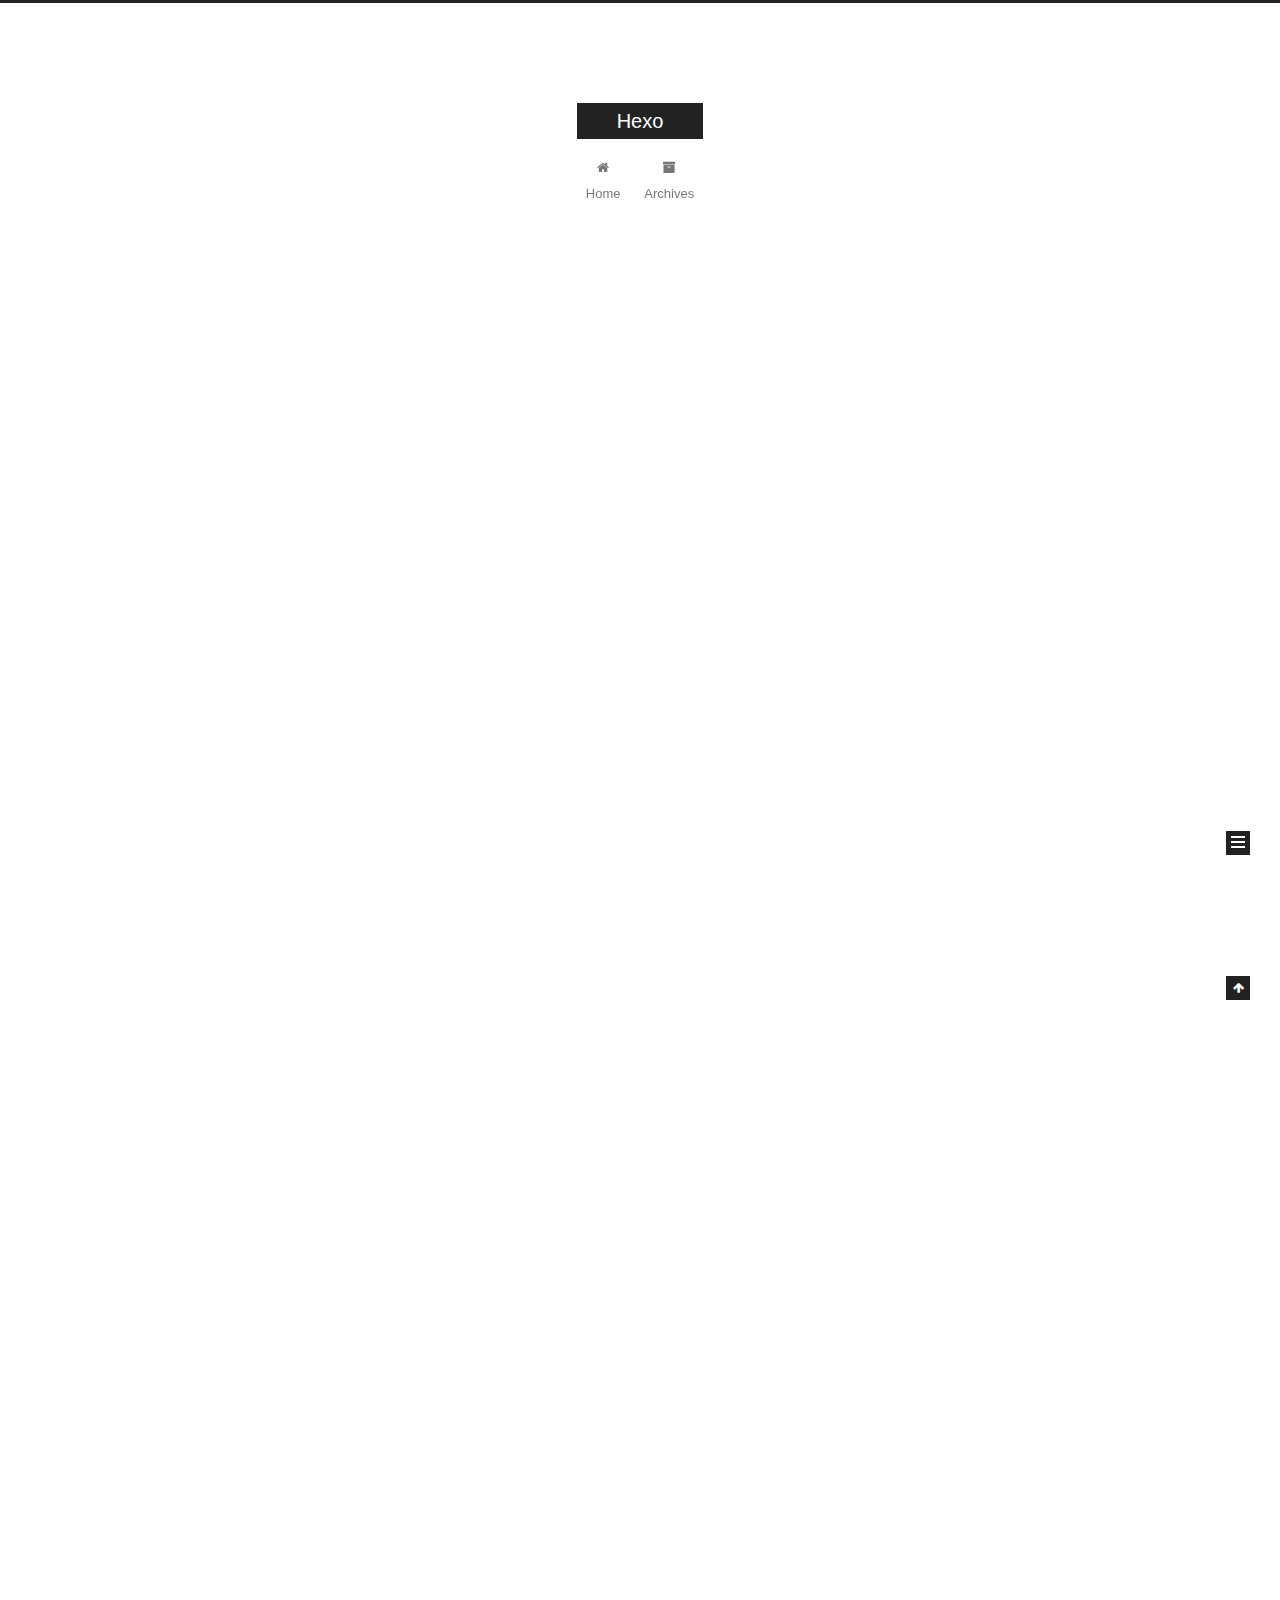
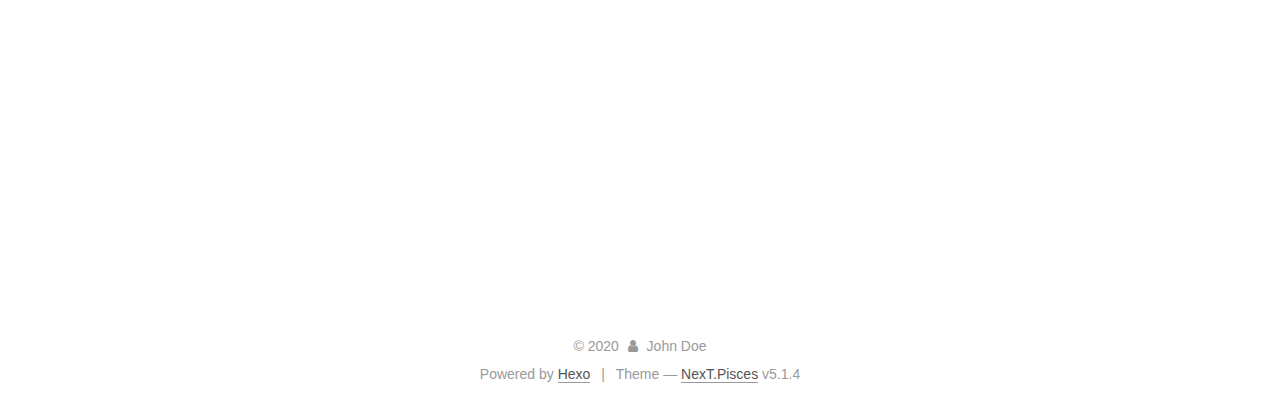
<file: index.html>
<!DOCTYPE html>



  


<html class="theme-next pisces use-motion" lang="en">
<head>
  <meta charset="UTF-8"/>
<meta http-equiv="X-UA-Compatible" content="IE=edge" />
<meta name="viewport" content="width=device-width, initial-scale=1, maximum-scale=1"/>
<meta name="theme-color" content="#222">









<meta http-equiv="Cache-Control" content="no-transform" />
<meta http-equiv="Cache-Control" content="no-siteapp" />
















  
  
  <link href="/lib/fancybox/source/jquery.fancybox.css?v=2.1.5" rel="stylesheet" type="text/css" />







<link href="/lib/font-awesome/css/font-awesome.min.css?v=4.6.2" rel="stylesheet" type="text/css" />

<link href="/css/main.css?v=5.1.4" rel="stylesheet" type="text/css" />


  <link rel="apple-touch-icon" sizes="180x180" href="/images/apple-touch-icon-next.png?v=5.1.4">


  <link rel="icon" type="image/png" sizes="32x32" href="/images/favicon-32x32-next.png?v=5.1.4">


  <link rel="icon" type="image/png" sizes="16x16" href="/images/favicon-16x16-next.png?v=5.1.4">


  <link rel="mask-icon" href="/images/logo.svg?v=5.1.4" color="#222">





  <meta name="keywords" content="Hexo, NexT" />










<meta property="og:type" content="website">
<meta property="og:title" content="Hexo">
<meta property="og:url" content="http://yoursite.com/index.html">
<meta property="og:site_name" content="Hexo">
<meta property="og:locale" content="en_US">
<meta property="article:author" content="John Doe">
<meta name="twitter:card" content="summary">



<script type="text/javascript" id="hexo.configurations">
  var NexT = window.NexT || {};
  var CONFIG = {
    root: '/',
    scheme: 'Pisces',
    version: '5.1.4',
    sidebar: {"position":"left","display":"post","offset":12,"b2t":false,"scrollpercent":false,"onmobile":false},
    fancybox: true,
    tabs: true,
    motion: {"enable":true,"async":false,"transition":{"post_block":"fadeIn","post_header":"slideDownIn","post_body":"slideDownIn","coll_header":"slideLeftIn","sidebar":"slideUpIn"}},
    duoshuo: {
      userId: '0',
      author: 'Author'
    },
    algolia: {
      applicationID: '',
      apiKey: '',
      indexName: '',
      hits: {"per_page":10},
      labels: {"input_placeholder":"Search for Posts","hits_empty":"We didn't find any results for the search: ${query}","hits_stats":"${hits} results found in ${time} ms"}
    }
  };
</script>



  <link rel="canonical" href="http://yoursite.com/"/>





  <title>Hexo</title>
  








<meta name="generator" content="Hexo 4.2.1"></head>

<body itemscope itemtype="http://schema.org/WebPage" lang="en">

  
  
    
  

  <div class="container sidebar-position-left 
  page-home">
    <div class="headband"></div>

    <header id="header" class="header" itemscope itemtype="http://schema.org/WPHeader">
      <div class="header-inner"><div class="site-brand-wrapper">
  <div class="site-meta ">
    

    <div class="custom-logo-site-title">
      <a href="/"  class="brand" rel="start">
        <span class="logo-line-before"><i></i></span>
        <span class="site-title">Hexo</span>
        <span class="logo-line-after"><i></i></span>
      </a>
    </div>
      
        <p class="site-subtitle"></p>
      
  </div>

  <div class="site-nav-toggle">
    <button>
      <span class="btn-bar"></span>
      <span class="btn-bar"></span>
      <span class="btn-bar"></span>
    </button>
  </div>
</div>

<nav class="site-nav">
  

  
    <ul id="menu" class="menu">
      
        
        <li class="menu-item menu-item-home">
          <a href="/%20" rel="section">
            
              <i class="menu-item-icon fa fa-fw fa-home"></i> <br />
            
            Home
          </a>
        </li>
      
        
        <li class="menu-item menu-item-archives">
          <a href="/archives/%20" rel="section">
            
              <i class="menu-item-icon fa fa-fw fa-archive"></i> <br />
            
            Archives
          </a>
        </li>
      

      
    </ul>
  

  
</nav>



 </div>
    </header>

    <main id="main" class="main">
      <div class="main-inner">
        <div class="content-wrap">
          <div id="content" class="content">
            
  <section id="posts" class="posts-expand">
    
      

  

  
  
  

  <article class="post post-type-normal" itemscope itemtype="http://schema.org/Article">
  
  
  
  <div class="post-block">
    <link itemprop="mainEntityOfPage" href="http://yoursite.com/2020/06/09/test-my-site-1/">

    <span hidden itemprop="author" itemscope itemtype="http://schema.org/Person">
      <meta itemprop="name" content="John Doe">
      <meta itemprop="description" content="">
      <meta itemprop="image" content="/images/avatar.gif">
    </span>

    <span hidden itemprop="publisher" itemscope itemtype="http://schema.org/Organization">
      <meta itemprop="name" content="Hexo">
    </span>

    
      <header class="post-header">

        
        
          <h1 class="post-title" itemprop="name headline">
                
                <a class="post-title-link" href="/2020/06/09/test-my-site-1/" itemprop="url">test_my_site</a></h1>
        

        <div class="post-meta">
          <span class="post-time">
            
              <span class="post-meta-item-icon">
                <i class="fa fa-calendar-o"></i>
              </span>
              
                <span class="post-meta-item-text">Posted on</span>
              
              <time title="Post created" itemprop="dateCreated datePublished" datetime="2020-06-09T16:47:19+08:00">
                2020-06-09
              </time>
            

            

            
          </span>

          

          
            
          

          
          

          

          

          

        </div>
      </header>
    

    
    
    
    <div class="post-body" itemprop="articleBody">

      
      

      
        
          
            
          
        
      
    </div>
    
    
    

    

    

    

    <footer class="post-footer">
      

      

      

      
      
        <div class="post-eof"></div>
      
    </footer>
  </div>
  
  
  
  </article>


    
      

  

  
  
  

  <article class="post post-type-normal" itemscope itemtype="http://schema.org/Article">
  
  
  
  <div class="post-block">
    <link itemprop="mainEntityOfPage" href="http://yoursite.com/2020/06/09/test-my-site/">

    <span hidden itemprop="author" itemscope itemtype="http://schema.org/Person">
      <meta itemprop="name" content="John Doe">
      <meta itemprop="description" content="">
      <meta itemprop="image" content="/images/avatar.gif">
    </span>

    <span hidden itemprop="publisher" itemscope itemtype="http://schema.org/Organization">
      <meta itemprop="name" content="Hexo">
    </span>

    
      <header class="post-header">

        
        
          <h1 class="post-title" itemprop="name headline">
                
                <a class="post-title-link" href="/2020/06/09/test-my-site/" itemprop="url">test_my_site</a></h1>
        

        <div class="post-meta">
          <span class="post-time">
            
              <span class="post-meta-item-icon">
                <i class="fa fa-calendar-o"></i>
              </span>
              
                <span class="post-meta-item-text">Posted on</span>
              
              <time title="Post created" itemprop="dateCreated datePublished" datetime="2020-06-09T16:15:56+08:00">
                2020-06-09
              </time>
            

            

            
          </span>

          

          
            
          

          
          

          

          

          

        </div>
      </header>
    

    
    
    
    <div class="post-body" itemprop="articleBody">

      
      

      
        
          
            
          
        
      
    </div>
    
    
    

    

    

    

    <footer class="post-footer">
      

      

      

      
      
        <div class="post-eof"></div>
      
    </footer>
  </div>
  
  
  
  </article>


    
      

  

  
  
  

  <article class="post post-type-normal" itemscope itemtype="http://schema.org/Article">
  
  
  
  <div class="post-block">
    <link itemprop="mainEntityOfPage" href="http://yoursite.com/2020/06/09/s/">

    <span hidden itemprop="author" itemscope itemtype="http://schema.org/Person">
      <meta itemprop="name" content="John Doe">
      <meta itemprop="description" content="">
      <meta itemprop="image" content="/images/avatar.gif">
    </span>

    <span hidden itemprop="publisher" itemscope itemtype="http://schema.org/Organization">
      <meta itemprop="name" content="Hexo">
    </span>

    
      <header class="post-header">

        
        
          <h1 class="post-title" itemprop="name headline">
                
                <a class="post-title-link" href="/2020/06/09/s/" itemprop="url">s;</a></h1>
        

        <div class="post-meta">
          <span class="post-time">
            
              <span class="post-meta-item-icon">
                <i class="fa fa-calendar-o"></i>
              </span>
              
                <span class="post-meta-item-text">Posted on</span>
              
              <time title="Post created" itemprop="dateCreated datePublished" datetime="2020-06-09T16:13:56+08:00">
                2020-06-09
              </time>
            

            

            
          </span>

          

          
            
          

          
          

          

          

          

        </div>
      </header>
    

    
    
    
    <div class="post-body" itemprop="articleBody">

      
      

      
        
          
            
          
        
      
    </div>
    
    
    

    

    

    

    <footer class="post-footer">
      

      

      

      
      
        <div class="post-eof"></div>
      
    </footer>
  </div>
  
  
  
  </article>


    
      

  

  
  
  

  <article class="post post-type-normal" itemscope itemtype="http://schema.org/Article">
  
  
  
  <div class="post-block">
    <link itemprop="mainEntityOfPage" href="http://yoursite.com/2020/06/09/hello-world/">

    <span hidden itemprop="author" itemscope itemtype="http://schema.org/Person">
      <meta itemprop="name" content="John Doe">
      <meta itemprop="description" content="">
      <meta itemprop="image" content="/images/avatar.gif">
    </span>

    <span hidden itemprop="publisher" itemscope itemtype="http://schema.org/Organization">
      <meta itemprop="name" content="Hexo">
    </span>

    
      <header class="post-header">

        
        
          <h1 class="post-title" itemprop="name headline">
                
                <a class="post-title-link" href="/2020/06/09/hello-world/" itemprop="url">Hello World</a></h1>
        

        <div class="post-meta">
          <span class="post-time">
            
              <span class="post-meta-item-icon">
                <i class="fa fa-calendar-o"></i>
              </span>
              
                <span class="post-meta-item-text">Posted on</span>
              
              <time title="Post created" itemprop="dateCreated datePublished" datetime="2020-06-09T16:05:19+08:00">
                2020-06-09
              </time>
            

            

            
          </span>

          

          
            
          

          
          

          

          

          

        </div>
      </header>
    

    
    
    
    <div class="post-body" itemprop="articleBody">

      
      

      
        
          
            <p>Welcome to <a href="https://hexo.io/" target="_blank" rel="noopener">Hexo</a>! This is your very first post. Check <a href="https://hexo.io/docs/" target="_blank" rel="noopener">documentation</a> for more info. If you get any problems when using Hexo, you can find the answer in <a href="https://hexo.io/docs/troubleshooting.html" target="_blank" rel="noopener">troubleshooting</a> or you can ask me on <a href="https://github.com/hexojs/hexo/issues" target="_blank" rel="noopener">GitHub</a>.</p>
<h2 id="Quick-Start"><a href="#Quick-Start" class="headerlink" title="Quick Start"></a>Quick Start</h2><h3 id="Create-a-new-post"><a href="#Create-a-new-post" class="headerlink" title="Create a new post"></a>Create a new post</h3><figure class="highlight bash"><table><tr><td class="gutter"><pre><span class="line">1</span><br></pre></td><td class="code"><pre><span class="line">$ hexo new <span class="string">"My New Post"</span></span><br></pre></td></tr></table></figure>

<p>More info: <a href="https://hexo.io/docs/writing.html" target="_blank" rel="noopener">Writing</a></p>
<h3 id="Run-server"><a href="#Run-server" class="headerlink" title="Run server"></a>Run server</h3><figure class="highlight bash"><table><tr><td class="gutter"><pre><span class="line">1</span><br></pre></td><td class="code"><pre><span class="line">$ hexo server</span><br></pre></td></tr></table></figure>

<p>More info: <a href="https://hexo.io/docs/server.html" target="_blank" rel="noopener">Server</a></p>
<h3 id="Generate-static-files"><a href="#Generate-static-files" class="headerlink" title="Generate static files"></a>Generate static files</h3><figure class="highlight bash"><table><tr><td class="gutter"><pre><span class="line">1</span><br></pre></td><td class="code"><pre><span class="line">$ hexo generate</span><br></pre></td></tr></table></figure>

<p>More info: <a href="https://hexo.io/docs/generating.html" target="_blank" rel="noopener">Generating</a></p>
<h3 id="Deploy-to-remote-sites"><a href="#Deploy-to-remote-sites" class="headerlink" title="Deploy to remote sites"></a>Deploy to remote sites</h3><figure class="highlight bash"><table><tr><td class="gutter"><pre><span class="line">1</span><br></pre></td><td class="code"><pre><span class="line">$ hexo deploy</span><br></pre></td></tr></table></figure>

<p>More info: <a href="https://hexo.io/docs/one-command-deployment.html" target="_blank" rel="noopener">Deployment</a></p>

          
        
      
    </div>
    
    
    

    

    

    

    <footer class="post-footer">
      

      

      

      
      
        <div class="post-eof"></div>
      
    </footer>
  </div>
  
  
  
  </article>


    
  </section>

  


          </div>
          


          

        </div>
        
          
  
  <div class="sidebar-toggle">
    <div class="sidebar-toggle-line-wrap">
      <span class="sidebar-toggle-line sidebar-toggle-line-first"></span>
      <span class="sidebar-toggle-line sidebar-toggle-line-middle"></span>
      <span class="sidebar-toggle-line sidebar-toggle-line-last"></span>
    </div>
  </div>

  <aside id="sidebar" class="sidebar">
    
    <div class="sidebar-inner">

      

      

      <section class="site-overview-wrap sidebar-panel sidebar-panel-active">
        <div class="site-overview">
          <div class="site-author motion-element" itemprop="author" itemscope itemtype="http://schema.org/Person">
            
              <p class="site-author-name" itemprop="name">John Doe</p>
              <p class="site-description motion-element" itemprop="description"></p>
          </div>

          <nav class="site-state motion-element">

            
              <div class="site-state-item site-state-posts">
              
                <a href="/archives/%20%7C%7C%20archive">
              
                  <span class="site-state-item-count">4</span>
                  <span class="site-state-item-name">posts</span>
                </a>
              </div>
            

            

            

          </nav>

          

          

          
          

          
          

          

        </div>
      </section>

      

      

    </div>
  </aside>


        
      </div>
    </main>

    <footer id="footer" class="footer">
      <div class="footer-inner">
        <div class="copyright">&copy; <span itemprop="copyrightYear">2020</span>
  <span class="with-love">
    <i class="fa fa-user"></i>
  </span>
  <span class="author" itemprop="copyrightHolder">John Doe</span>

  
</div>


  <div class="powered-by">Powered by <a class="theme-link" target="_blank" href="https://hexo.io">Hexo</a></div>



  <span class="post-meta-divider">|</span>



  <div class="theme-info">Theme &mdash; <a class="theme-link" target="_blank" href="https://github.com/iissnan/hexo-theme-next">NexT.Pisces</a> v5.1.4</div>




        







        
      </div>
    </footer>

    
      <div class="back-to-top">
        <i class="fa fa-arrow-up"></i>
        
      </div>
    

    

  </div>

  

<script type="text/javascript">
  if (Object.prototype.toString.call(window.Promise) !== '[object Function]') {
    window.Promise = null;
  }
</script>









  












  
  
    <script type="text/javascript" src="/lib/jquery/index.js?v=2.1.3"></script>
  

  
  
    <script type="text/javascript" src="/lib/fastclick/lib/fastclick.min.js?v=1.0.6"></script>
  

  
  
    <script type="text/javascript" src="/lib/jquery_lazyload/jquery.lazyload.js?v=1.9.7"></script>
  

  
  
    <script type="text/javascript" src="/lib/velocity/velocity.min.js?v=1.2.1"></script>
  

  
  
    <script type="text/javascript" src="/lib/velocity/velocity.ui.min.js?v=1.2.1"></script>
  

  
  
    <script type="text/javascript" src="/lib/fancybox/source/jquery.fancybox.pack.js?v=2.1.5"></script>
  


  


  <script type="text/javascript" src="/js/src/utils.js?v=5.1.4"></script>

  <script type="text/javascript" src="/js/src/motion.js?v=5.1.4"></script>



  
  


  <script type="text/javascript" src="/js/src/affix.js?v=5.1.4"></script>

  <script type="text/javascript" src="/js/src/schemes/pisces.js?v=5.1.4"></script>



  

  


  <script type="text/javascript" src="/js/src/bootstrap.js?v=5.1.4"></script>



  


  




	





  





  












  





  

  

  

  
  

  

  

  

</body>
</html>
</file>
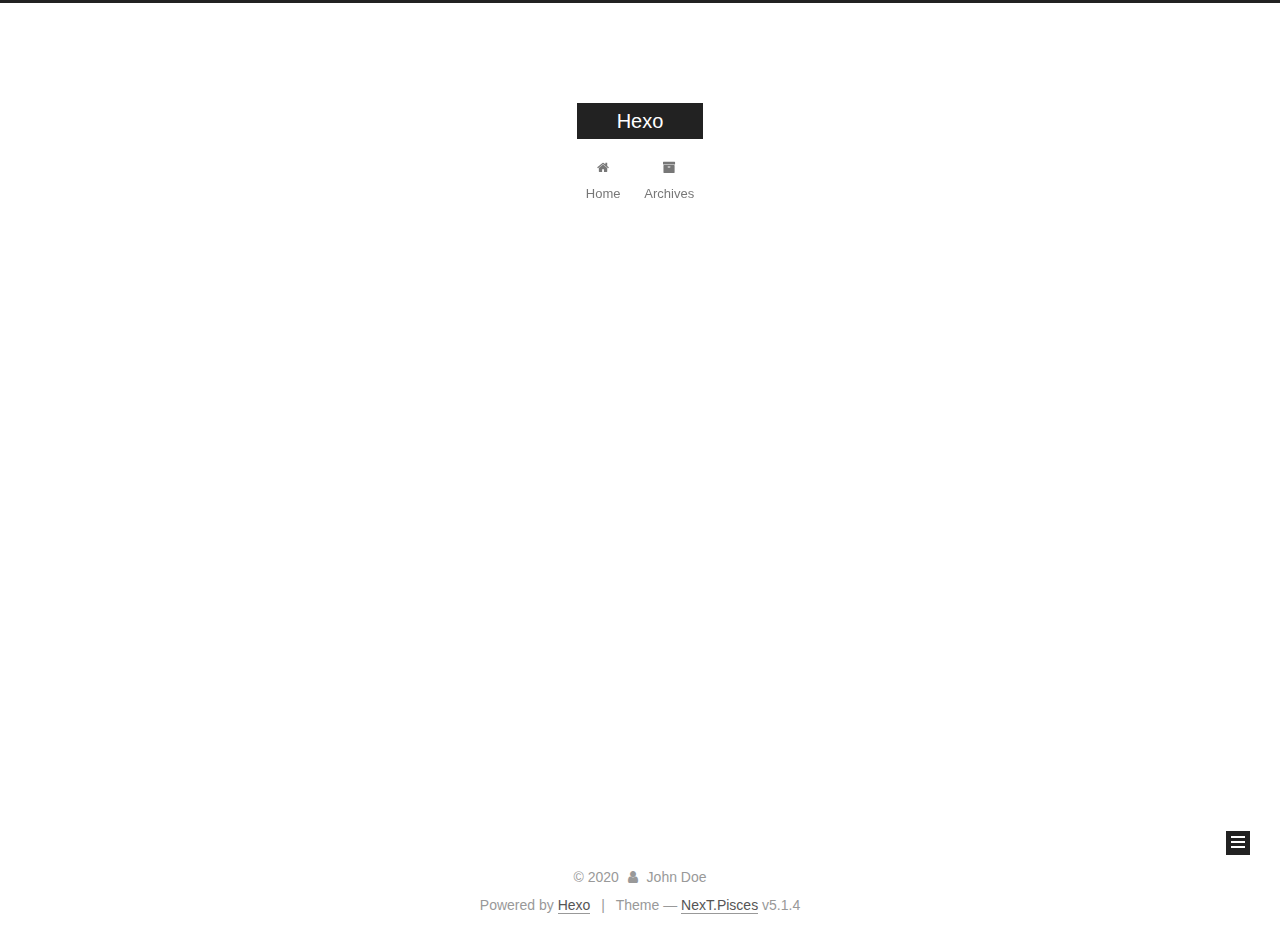
<file: archives/index.html>
<!DOCTYPE html>



  


<html class="theme-next pisces use-motion" lang="en">
<head>
  <meta charset="UTF-8"/>
<meta http-equiv="X-UA-Compatible" content="IE=edge" />
<meta name="viewport" content="width=device-width, initial-scale=1, maximum-scale=1"/>
<meta name="theme-color" content="#222">









<meta http-equiv="Cache-Control" content="no-transform" />
<meta http-equiv="Cache-Control" content="no-siteapp" />
















  
  
  <link href="/lib/fancybox/source/jquery.fancybox.css?v=2.1.5" rel="stylesheet" type="text/css" />







<link href="/lib/font-awesome/css/font-awesome.min.css?v=4.6.2" rel="stylesheet" type="text/css" />

<link href="/css/main.css?v=5.1.4" rel="stylesheet" type="text/css" />


  <link rel="apple-touch-icon" sizes="180x180" href="/images/apple-touch-icon-next.png?v=5.1.4">


  <link rel="icon" type="image/png" sizes="32x32" href="/images/favicon-32x32-next.png?v=5.1.4">


  <link rel="icon" type="image/png" sizes="16x16" href="/images/favicon-16x16-next.png?v=5.1.4">


  <link rel="mask-icon" href="/images/logo.svg?v=5.1.4" color="#222">





  <meta name="keywords" content="Hexo, NexT" />










<meta property="og:type" content="website">
<meta property="og:title" content="Hexo">
<meta property="og:url" content="http://yoursite.com/archives/index.html">
<meta property="og:site_name" content="Hexo">
<meta property="og:locale" content="en_US">
<meta property="article:author" content="John Doe">
<meta name="twitter:card" content="summary">



<script type="text/javascript" id="hexo.configurations">
  var NexT = window.NexT || {};
  var CONFIG = {
    root: '/',
    scheme: 'Pisces',
    version: '5.1.4',
    sidebar: {"position":"left","display":"post","offset":12,"b2t":false,"scrollpercent":false,"onmobile":false},
    fancybox: true,
    tabs: true,
    motion: {"enable":true,"async":false,"transition":{"post_block":"fadeIn","post_header":"slideDownIn","post_body":"slideDownIn","coll_header":"slideLeftIn","sidebar":"slideUpIn"}},
    duoshuo: {
      userId: '0',
      author: 'Author'
    },
    algolia: {
      applicationID: '',
      apiKey: '',
      indexName: '',
      hits: {"per_page":10},
      labels: {"input_placeholder":"Search for Posts","hits_empty":"We didn't find any results for the search: ${query}","hits_stats":"${hits} results found in ${time} ms"}
    }
  };
</script>



  <link rel="canonical" href="http://yoursite.com/archives/"/>





  <title>Archive | Hexo</title>
  








<meta name="generator" content="Hexo 4.2.1"></head>

<body itemscope itemtype="http://schema.org/WebPage" lang="en">

  
  
    
  

  <div class="container sidebar-position-left page-archive">
    <div class="headband"></div>

    <header id="header" class="header" itemscope itemtype="http://schema.org/WPHeader">
      <div class="header-inner"><div class="site-brand-wrapper">
  <div class="site-meta ">
    

    <div class="custom-logo-site-title">
      <a href="/"  class="brand" rel="start">
        <span class="logo-line-before"><i></i></span>
        <span class="site-title">Hexo</span>
        <span class="logo-line-after"><i></i></span>
      </a>
    </div>
      
        <p class="site-subtitle"></p>
      
  </div>

  <div class="site-nav-toggle">
    <button>
      <span class="btn-bar"></span>
      <span class="btn-bar"></span>
      <span class="btn-bar"></span>
    </button>
  </div>
</div>

<nav class="site-nav">
  

  
    <ul id="menu" class="menu">
      
        
        <li class="menu-item menu-item-home">
          <a href="/%20" rel="section">
            
              <i class="menu-item-icon fa fa-fw fa-home"></i> <br />
            
            Home
          </a>
        </li>
      
        
        <li class="menu-item menu-item-archives">
          <a href="/archives/%20" rel="section">
            
              <i class="menu-item-icon fa fa-fw fa-archive"></i> <br />
            
            Archives
          </a>
        </li>
      

      
    </ul>
  

  
</nav>



 </div>
    </header>

    <main id="main" class="main">
      <div class="main-inner">
        <div class="content-wrap">
          <div id="content" class="content">
            

  
  
  
  <div class="post-block archive">
    <div id="posts" class="posts-collapse">
      <span class="archive-move-on"></span>

      <span class="archive-page-counter">
        
        
        
          
        
        Um..! 4 posts in total. Keep on posting.
      </span>

      

        
        
        

        
          
          <div class="collection-title">
            <h1 class="archive-year" id="archive-year-2020">2020</h1>
          </div>
        
        

        

  <article class="post post-type-normal" itemscope itemtype="http://schema.org/Article">
    <header class="post-header">

      <h2 class="post-title">
        
            <a class="post-title-link" href="/2020/06/09/test-my-site-1/" itemprop="url">
              
                <span itemprop="name">test_my_site</span>
              
            </a>
        
      </h2>

      <div class="post-meta">
        <time class="post-time" itemprop="dateCreated"
              datetime="2020-06-09T16:47:19+08:00"
              content="2020-06-09" >
          06-09
        </time>
      </div>

    </header>
  </article>



      

        
        
        

        
        

        

  <article class="post post-type-normal" itemscope itemtype="http://schema.org/Article">
    <header class="post-header">

      <h2 class="post-title">
        
            <a class="post-title-link" href="/2020/06/09/test-my-site/" itemprop="url">
              
                <span itemprop="name">test_my_site</span>
              
            </a>
        
      </h2>

      <div class="post-meta">
        <time class="post-time" itemprop="dateCreated"
              datetime="2020-06-09T16:15:56+08:00"
              content="2020-06-09" >
          06-09
        </time>
      </div>

    </header>
  </article>



      

        
        
        

        
        

        

  <article class="post post-type-normal" itemscope itemtype="http://schema.org/Article">
    <header class="post-header">

      <h2 class="post-title">
        
            <a class="post-title-link" href="/2020/06/09/s/" itemprop="url">
              
                <span itemprop="name">s;</span>
              
            </a>
        
      </h2>

      <div class="post-meta">
        <time class="post-time" itemprop="dateCreated"
              datetime="2020-06-09T16:13:56+08:00"
              content="2020-06-09" >
          06-09
        </time>
      </div>

    </header>
  </article>



      

        
        
        

        
        

        

  <article class="post post-type-normal" itemscope itemtype="http://schema.org/Article">
    <header class="post-header">

      <h2 class="post-title">
        
            <a class="post-title-link" href="/2020/06/09/hello-world/" itemprop="url">
              
                <span itemprop="name">Hello World</span>
              
            </a>
        
      </h2>

      <div class="post-meta">
        <time class="post-time" itemprop="dateCreated"
              datetime="2020-06-09T16:05:19+08:00"
              content="2020-06-09" >
          06-09
        </time>
      </div>

    </header>
  </article>



      

    </div>
  </div>
  
  
  

  



          </div>
          


          

        </div>
        
          
  
  <div class="sidebar-toggle">
    <div class="sidebar-toggle-line-wrap">
      <span class="sidebar-toggle-line sidebar-toggle-line-first"></span>
      <span class="sidebar-toggle-line sidebar-toggle-line-middle"></span>
      <span class="sidebar-toggle-line sidebar-toggle-line-last"></span>
    </div>
  </div>

  <aside id="sidebar" class="sidebar">
    
    <div class="sidebar-inner">

      

      

      <section class="site-overview-wrap sidebar-panel sidebar-panel-active">
        <div class="site-overview">
          <div class="site-author motion-element" itemprop="author" itemscope itemtype="http://schema.org/Person">
            
              <p class="site-author-name" itemprop="name">John Doe</p>
              <p class="site-description motion-element" itemprop="description"></p>
          </div>

          <nav class="site-state motion-element">

            
              <div class="site-state-item site-state-posts">
              
                <a href="/archives/%20%7C%7C%20archive">
              
                  <span class="site-state-item-count">4</span>
                  <span class="site-state-item-name">posts</span>
                </a>
              </div>
            

            

            

          </nav>

          

          

          
          

          
          

          

        </div>
      </section>

      

      

    </div>
  </aside>


        
      </div>
    </main>

    <footer id="footer" class="footer">
      <div class="footer-inner">
        <div class="copyright">&copy; <span itemprop="copyrightYear">2020</span>
  <span class="with-love">
    <i class="fa fa-user"></i>
  </span>
  <span class="author" itemprop="copyrightHolder">John Doe</span>

  
</div>


  <div class="powered-by">Powered by <a class="theme-link" target="_blank" href="https://hexo.io">Hexo</a></div>



  <span class="post-meta-divider">|</span>



  <div class="theme-info">Theme &mdash; <a class="theme-link" target="_blank" href="https://github.com/iissnan/hexo-theme-next">NexT.Pisces</a> v5.1.4</div>




        







        
      </div>
    </footer>

    
      <div class="back-to-top">
        <i class="fa fa-arrow-up"></i>
        
      </div>
    

    

  </div>

  

<script type="text/javascript">
  if (Object.prototype.toString.call(window.Promise) !== '[object Function]') {
    window.Promise = null;
  }
</script>









  












  
  
    <script type="text/javascript" src="/lib/jquery/index.js?v=2.1.3"></script>
  

  
  
    <script type="text/javascript" src="/lib/fastclick/lib/fastclick.min.js?v=1.0.6"></script>
  

  
  
    <script type="text/javascript" src="/lib/jquery_lazyload/jquery.lazyload.js?v=1.9.7"></script>
  

  
  
    <script type="text/javascript" src="/lib/velocity/velocity.min.js?v=1.2.1"></script>
  

  
  
    <script type="text/javascript" src="/lib/velocity/velocity.ui.min.js?v=1.2.1"></script>
  

  
  
    <script type="text/javascript" src="/lib/fancybox/source/jquery.fancybox.pack.js?v=2.1.5"></script>
  


  


  <script type="text/javascript" src="/js/src/utils.js?v=5.1.4"></script>

  <script type="text/javascript" src="/js/src/motion.js?v=5.1.4"></script>



  
  


  <script type="text/javascript" src="/js/src/affix.js?v=5.1.4"></script>

  <script type="text/javascript" src="/js/src/schemes/pisces.js?v=5.1.4"></script>



  

  


  <script type="text/javascript" src="/js/src/bootstrap.js?v=5.1.4"></script>



  


  




	





  





  












  





  

  

  

  
  

  

  

  

</body>
</html>
</file>
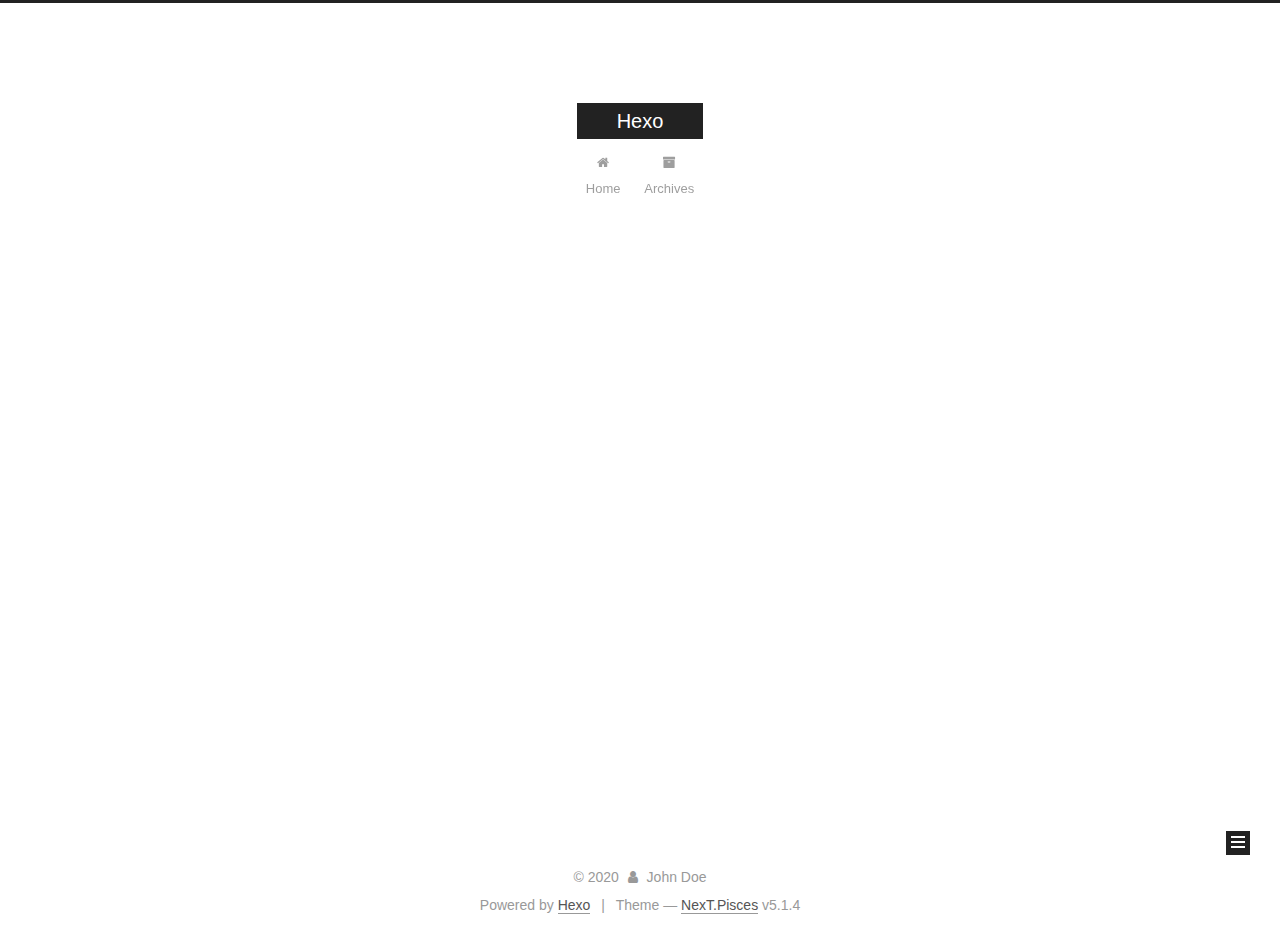
<file: archives/2020/index.html>
<!DOCTYPE html>



  


<html class="theme-next pisces use-motion" lang="en">
<head>
  <meta charset="UTF-8"/>
<meta http-equiv="X-UA-Compatible" content="IE=edge" />
<meta name="viewport" content="width=device-width, initial-scale=1, maximum-scale=1"/>
<meta name="theme-color" content="#222">









<meta http-equiv="Cache-Control" content="no-transform" />
<meta http-equiv="Cache-Control" content="no-siteapp" />
















  
  
  <link href="/lib/fancybox/source/jquery.fancybox.css?v=2.1.5" rel="stylesheet" type="text/css" />







<link href="/lib/font-awesome/css/font-awesome.min.css?v=4.6.2" rel="stylesheet" type="text/css" />

<link href="/css/main.css?v=5.1.4" rel="stylesheet" type="text/css" />


  <link rel="apple-touch-icon" sizes="180x180" href="/images/apple-touch-icon-next.png?v=5.1.4">


  <link rel="icon" type="image/png" sizes="32x32" href="/images/favicon-32x32-next.png?v=5.1.4">


  <link rel="icon" type="image/png" sizes="16x16" href="/images/favicon-16x16-next.png?v=5.1.4">


  <link rel="mask-icon" href="/images/logo.svg?v=5.1.4" color="#222">





  <meta name="keywords" content="Hexo, NexT" />










<meta property="og:type" content="website">
<meta property="og:title" content="Hexo">
<meta property="og:url" content="http://yoursite.com/archives/2020/index.html">
<meta property="og:site_name" content="Hexo">
<meta property="og:locale" content="en_US">
<meta property="article:author" content="John Doe">
<meta name="twitter:card" content="summary">



<script type="text/javascript" id="hexo.configurations">
  var NexT = window.NexT || {};
  var CONFIG = {
    root: '/',
    scheme: 'Pisces',
    version: '5.1.4',
    sidebar: {"position":"left","display":"post","offset":12,"b2t":false,"scrollpercent":false,"onmobile":false},
    fancybox: true,
    tabs: true,
    motion: {"enable":true,"async":false,"transition":{"post_block":"fadeIn","post_header":"slideDownIn","post_body":"slideDownIn","coll_header":"slideLeftIn","sidebar":"slideUpIn"}},
    duoshuo: {
      userId: '0',
      author: 'Author'
    },
    algolia: {
      applicationID: '',
      apiKey: '',
      indexName: '',
      hits: {"per_page":10},
      labels: {"input_placeholder":"Search for Posts","hits_empty":"We didn't find any results for the search: ${query}","hits_stats":"${hits} results found in ${time} ms"}
    }
  };
</script>



  <link rel="canonical" href="http://yoursite.com/archives/2020/"/>





  <title>Archive | Hexo</title>
  








<meta name="generator" content="Hexo 4.2.1"></head>

<body itemscope itemtype="http://schema.org/WebPage" lang="en">

  
  
    
  

  <div class="container sidebar-position-left page-archive">
    <div class="headband"></div>

    <header id="header" class="header" itemscope itemtype="http://schema.org/WPHeader">
      <div class="header-inner"><div class="site-brand-wrapper">
  <div class="site-meta ">
    

    <div class="custom-logo-site-title">
      <a href="/"  class="brand" rel="start">
        <span class="logo-line-before"><i></i></span>
        <span class="site-title">Hexo</span>
        <span class="logo-line-after"><i></i></span>
      </a>
    </div>
      
        <p class="site-subtitle"></p>
      
  </div>

  <div class="site-nav-toggle">
    <button>
      <span class="btn-bar"></span>
      <span class="btn-bar"></span>
      <span class="btn-bar"></span>
    </button>
  </div>
</div>

<nav class="site-nav">
  

  
    <ul id="menu" class="menu">
      
        
        <li class="menu-item menu-item-home">
          <a href="/%20" rel="section">
            
              <i class="menu-item-icon fa fa-fw fa-home"></i> <br />
            
            Home
          </a>
        </li>
      
        
        <li class="menu-item menu-item-archives">
          <a href="/archives/%20" rel="section">
            
              <i class="menu-item-icon fa fa-fw fa-archive"></i> <br />
            
            Archives
          </a>
        </li>
      

      
    </ul>
  

  
</nav>



 </div>
    </header>

    <main id="main" class="main">
      <div class="main-inner">
        <div class="content-wrap">
          <div id="content" class="content">
            

  
  
  
  <div class="post-block archive">
    <div id="posts" class="posts-collapse">
      <span class="archive-move-on"></span>

      <span class="archive-page-counter">
        
        
        
          
        
        Um..! 4 posts in total. Keep on posting.
      </span>

      

        
        
        

        
          
          <div class="collection-title">
            <h1 class="archive-year" id="archive-year-2020">2020</h1>
          </div>
        
        

        

  <article class="post post-type-normal" itemscope itemtype="http://schema.org/Article">
    <header class="post-header">

      <h2 class="post-title">
        
            <a class="post-title-link" href="/2020/06/09/test-my-site-1/" itemprop="url">
              
                <span itemprop="name">test_my_site</span>
              
            </a>
        
      </h2>

      <div class="post-meta">
        <time class="post-time" itemprop="dateCreated"
              datetime="2020-06-09T16:47:19+08:00"
              content="2020-06-09" >
          06-09
        </time>
      </div>

    </header>
  </article>



      

        
        
        

        
        

        

  <article class="post post-type-normal" itemscope itemtype="http://schema.org/Article">
    <header class="post-header">

      <h2 class="post-title">
        
            <a class="post-title-link" href="/2020/06/09/test-my-site/" itemprop="url">
              
                <span itemprop="name">test_my_site</span>
              
            </a>
        
      </h2>

      <div class="post-meta">
        <time class="post-time" itemprop="dateCreated"
              datetime="2020-06-09T16:15:56+08:00"
              content="2020-06-09" >
          06-09
        </time>
      </div>

    </header>
  </article>



      

        
        
        

        
        

        

  <article class="post post-type-normal" itemscope itemtype="http://schema.org/Article">
    <header class="post-header">

      <h2 class="post-title">
        
            <a class="post-title-link" href="/2020/06/09/s/" itemprop="url">
              
                <span itemprop="name">s;</span>
              
            </a>
        
      </h2>

      <div class="post-meta">
        <time class="post-time" itemprop="dateCreated"
              datetime="2020-06-09T16:13:56+08:00"
              content="2020-06-09" >
          06-09
        </time>
      </div>

    </header>
  </article>



      

        
        
        

        
        

        

  <article class="post post-type-normal" itemscope itemtype="http://schema.org/Article">
    <header class="post-header">

      <h2 class="post-title">
        
            <a class="post-title-link" href="/2020/06/09/hello-world/" itemprop="url">
              
                <span itemprop="name">Hello World</span>
              
            </a>
        
      </h2>

      <div class="post-meta">
        <time class="post-time" itemprop="dateCreated"
              datetime="2020-06-09T16:05:19+08:00"
              content="2020-06-09" >
          06-09
        </time>
      </div>

    </header>
  </article>



      

    </div>
  </div>
  
  
  

  



          </div>
          


          

        </div>
        
          
  
  <div class="sidebar-toggle">
    <div class="sidebar-toggle-line-wrap">
      <span class="sidebar-toggle-line sidebar-toggle-line-first"></span>
      <span class="sidebar-toggle-line sidebar-toggle-line-middle"></span>
      <span class="sidebar-toggle-line sidebar-toggle-line-last"></span>
    </div>
  </div>

  <aside id="sidebar" class="sidebar">
    
    <div class="sidebar-inner">

      

      

      <section class="site-overview-wrap sidebar-panel sidebar-panel-active">
        <div class="site-overview">
          <div class="site-author motion-element" itemprop="author" itemscope itemtype="http://schema.org/Person">
            
              <p class="site-author-name" itemprop="name">John Doe</p>
              <p class="site-description motion-element" itemprop="description"></p>
          </div>

          <nav class="site-state motion-element">

            
              <div class="site-state-item site-state-posts">
              
                <a href="/archives/%20%7C%7C%20archive">
              
                  <span class="site-state-item-count">4</span>
                  <span class="site-state-item-name">posts</span>
                </a>
              </div>
            

            

            

          </nav>

          

          

          
          

          
          

          

        </div>
      </section>

      

      

    </div>
  </aside>


        
      </div>
    </main>

    <footer id="footer" class="footer">
      <div class="footer-inner">
        <div class="copyright">&copy; <span itemprop="copyrightYear">2020</span>
  <span class="with-love">
    <i class="fa fa-user"></i>
  </span>
  <span class="author" itemprop="copyrightHolder">John Doe</span>

  
</div>


  <div class="powered-by">Powered by <a class="theme-link" target="_blank" href="https://hexo.io">Hexo</a></div>



  <span class="post-meta-divider">|</span>



  <div class="theme-info">Theme &mdash; <a class="theme-link" target="_blank" href="https://github.com/iissnan/hexo-theme-next">NexT.Pisces</a> v5.1.4</div>




        







        
      </div>
    </footer>

    
      <div class="back-to-top">
        <i class="fa fa-arrow-up"></i>
        
      </div>
    

    

  </div>

  

<script type="text/javascript">
  if (Object.prototype.toString.call(window.Promise) !== '[object Function]') {
    window.Promise = null;
  }
</script>









  












  
  
    <script type="text/javascript" src="/lib/jquery/index.js?v=2.1.3"></script>
  

  
  
    <script type="text/javascript" src="/lib/fastclick/lib/fastclick.min.js?v=1.0.6"></script>
  

  
  
    <script type="text/javascript" src="/lib/jquery_lazyload/jquery.lazyload.js?v=1.9.7"></script>
  

  
  
    <script type="text/javascript" src="/lib/velocity/velocity.min.js?v=1.2.1"></script>
  

  
  
    <script type="text/javascript" src="/lib/velocity/velocity.ui.min.js?v=1.2.1"></script>
  

  
  
    <script type="text/javascript" src="/lib/fancybox/source/jquery.fancybox.pack.js?v=2.1.5"></script>
  


  


  <script type="text/javascript" src="/js/src/utils.js?v=5.1.4"></script>

  <script type="text/javascript" src="/js/src/motion.js?v=5.1.4"></script>



  
  


  <script type="text/javascript" src="/js/src/affix.js?v=5.1.4"></script>

  <script type="text/javascript" src="/js/src/schemes/pisces.js?v=5.1.4"></script>



  

  


  <script type="text/javascript" src="/js/src/bootstrap.js?v=5.1.4"></script>



  


  




	





  





  












  





  

  

  

  
  

  

  

  

</body>
</html>
</file>
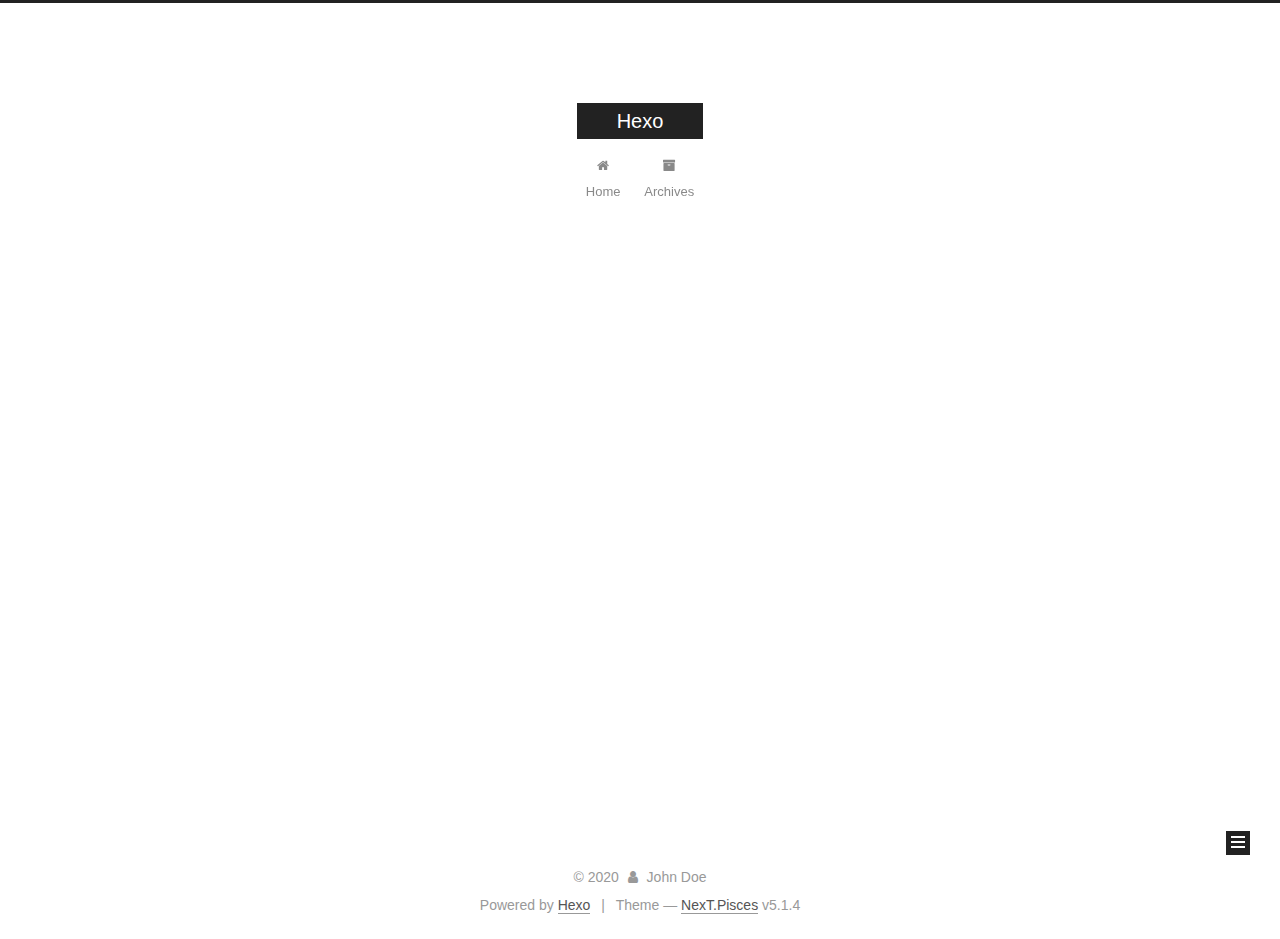
<file: archives/2020/06/index.html>
<!DOCTYPE html>



  


<html class="theme-next pisces use-motion" lang="en">
<head>
  <meta charset="UTF-8"/>
<meta http-equiv="X-UA-Compatible" content="IE=edge" />
<meta name="viewport" content="width=device-width, initial-scale=1, maximum-scale=1"/>
<meta name="theme-color" content="#222">









<meta http-equiv="Cache-Control" content="no-transform" />
<meta http-equiv="Cache-Control" content="no-siteapp" />
















  
  
  <link href="/lib/fancybox/source/jquery.fancybox.css?v=2.1.5" rel="stylesheet" type="text/css" />







<link href="/lib/font-awesome/css/font-awesome.min.css?v=4.6.2" rel="stylesheet" type="text/css" />

<link href="/css/main.css?v=5.1.4" rel="stylesheet" type="text/css" />


  <link rel="apple-touch-icon" sizes="180x180" href="/images/apple-touch-icon-next.png?v=5.1.4">


  <link rel="icon" type="image/png" sizes="32x32" href="/images/favicon-32x32-next.png?v=5.1.4">


  <link rel="icon" type="image/png" sizes="16x16" href="/images/favicon-16x16-next.png?v=5.1.4">


  <link rel="mask-icon" href="/images/logo.svg?v=5.1.4" color="#222">





  <meta name="keywords" content="Hexo, NexT" />










<meta property="og:type" content="website">
<meta property="og:title" content="Hexo">
<meta property="og:url" content="http://yoursite.com/archives/2020/06/index.html">
<meta property="og:site_name" content="Hexo">
<meta property="og:locale" content="en_US">
<meta property="article:author" content="John Doe">
<meta name="twitter:card" content="summary">



<script type="text/javascript" id="hexo.configurations">
  var NexT = window.NexT || {};
  var CONFIG = {
    root: '/',
    scheme: 'Pisces',
    version: '5.1.4',
    sidebar: {"position":"left","display":"post","offset":12,"b2t":false,"scrollpercent":false,"onmobile":false},
    fancybox: true,
    tabs: true,
    motion: {"enable":true,"async":false,"transition":{"post_block":"fadeIn","post_header":"slideDownIn","post_body":"slideDownIn","coll_header":"slideLeftIn","sidebar":"slideUpIn"}},
    duoshuo: {
      userId: '0',
      author: 'Author'
    },
    algolia: {
      applicationID: '',
      apiKey: '',
      indexName: '',
      hits: {"per_page":10},
      labels: {"input_placeholder":"Search for Posts","hits_empty":"We didn't find any results for the search: ${query}","hits_stats":"${hits} results found in ${time} ms"}
    }
  };
</script>



  <link rel="canonical" href="http://yoursite.com/archives/2020/06/"/>





  <title>Archive | Hexo</title>
  








<meta name="generator" content="Hexo 4.2.1"></head>

<body itemscope itemtype="http://schema.org/WebPage" lang="en">

  
  
    
  

  <div class="container sidebar-position-left page-archive">
    <div class="headband"></div>

    <header id="header" class="header" itemscope itemtype="http://schema.org/WPHeader">
      <div class="header-inner"><div class="site-brand-wrapper">
  <div class="site-meta ">
    

    <div class="custom-logo-site-title">
      <a href="/"  class="brand" rel="start">
        <span class="logo-line-before"><i></i></span>
        <span class="site-title">Hexo</span>
        <span class="logo-line-after"><i></i></span>
      </a>
    </div>
      
        <p class="site-subtitle"></p>
      
  </div>

  <div class="site-nav-toggle">
    <button>
      <span class="btn-bar"></span>
      <span class="btn-bar"></span>
      <span class="btn-bar"></span>
    </button>
  </div>
</div>

<nav class="site-nav">
  

  
    <ul id="menu" class="menu">
      
        
        <li class="menu-item menu-item-home">
          <a href="/%20" rel="section">
            
              <i class="menu-item-icon fa fa-fw fa-home"></i> <br />
            
            Home
          </a>
        </li>
      
        
        <li class="menu-item menu-item-archives">
          <a href="/archives/%20" rel="section">
            
              <i class="menu-item-icon fa fa-fw fa-archive"></i> <br />
            
            Archives
          </a>
        </li>
      

      
    </ul>
  

  
</nav>



 </div>
    </header>

    <main id="main" class="main">
      <div class="main-inner">
        <div class="content-wrap">
          <div id="content" class="content">
            

  
  
  
  <div class="post-block archive">
    <div id="posts" class="posts-collapse">
      <span class="archive-move-on"></span>

      <span class="archive-page-counter">
        
        
        
          
        
        Um..! 4 posts in total. Keep on posting.
      </span>

      

        
        
        

        
          
          <div class="collection-title">
            <h1 class="archive-year" id="archive-year-2020">2020</h1>
          </div>
        
        

        

  <article class="post post-type-normal" itemscope itemtype="http://schema.org/Article">
    <header class="post-header">

      <h2 class="post-title">
        
            <a class="post-title-link" href="/2020/06/09/test-my-site-1/" itemprop="url">
              
                <span itemprop="name">test_my_site</span>
              
            </a>
        
      </h2>

      <div class="post-meta">
        <time class="post-time" itemprop="dateCreated"
              datetime="2020-06-09T16:47:19+08:00"
              content="2020-06-09" >
          06-09
        </time>
      </div>

    </header>
  </article>



      

        
        
        

        
        

        

  <article class="post post-type-normal" itemscope itemtype="http://schema.org/Article">
    <header class="post-header">

      <h2 class="post-title">
        
            <a class="post-title-link" href="/2020/06/09/test-my-site/" itemprop="url">
              
                <span itemprop="name">test_my_site</span>
              
            </a>
        
      </h2>

      <div class="post-meta">
        <time class="post-time" itemprop="dateCreated"
              datetime="2020-06-09T16:15:56+08:00"
              content="2020-06-09" >
          06-09
        </time>
      </div>

    </header>
  </article>



      

        
        
        

        
        

        

  <article class="post post-type-normal" itemscope itemtype="http://schema.org/Article">
    <header class="post-header">

      <h2 class="post-title">
        
            <a class="post-title-link" href="/2020/06/09/s/" itemprop="url">
              
                <span itemprop="name">s;</span>
              
            </a>
        
      </h2>

      <div class="post-meta">
        <time class="post-time" itemprop="dateCreated"
              datetime="2020-06-09T16:13:56+08:00"
              content="2020-06-09" >
          06-09
        </time>
      </div>

    </header>
  </article>



      

        
        
        

        
        

        

  <article class="post post-type-normal" itemscope itemtype="http://schema.org/Article">
    <header class="post-header">

      <h2 class="post-title">
        
            <a class="post-title-link" href="/2020/06/09/hello-world/" itemprop="url">
              
                <span itemprop="name">Hello World</span>
              
            </a>
        
      </h2>

      <div class="post-meta">
        <time class="post-time" itemprop="dateCreated"
              datetime="2020-06-09T16:05:19+08:00"
              content="2020-06-09" >
          06-09
        </time>
      </div>

    </header>
  </article>



      

    </div>
  </div>
  
  
  

  



          </div>
          


          

        </div>
        
          
  
  <div class="sidebar-toggle">
    <div class="sidebar-toggle-line-wrap">
      <span class="sidebar-toggle-line sidebar-toggle-line-first"></span>
      <span class="sidebar-toggle-line sidebar-toggle-line-middle"></span>
      <span class="sidebar-toggle-line sidebar-toggle-line-last"></span>
    </div>
  </div>

  <aside id="sidebar" class="sidebar">
    
    <div class="sidebar-inner">

      

      

      <section class="site-overview-wrap sidebar-panel sidebar-panel-active">
        <div class="site-overview">
          <div class="site-author motion-element" itemprop="author" itemscope itemtype="http://schema.org/Person">
            
              <p class="site-author-name" itemprop="name">John Doe</p>
              <p class="site-description motion-element" itemprop="description"></p>
          </div>

          <nav class="site-state motion-element">

            
              <div class="site-state-item site-state-posts">
              
                <a href="/archives/%20%7C%7C%20archive">
              
                  <span class="site-state-item-count">4</span>
                  <span class="site-state-item-name">posts</span>
                </a>
              </div>
            

            

            

          </nav>

          

          

          
          

          
          

          

        </div>
      </section>

      

      

    </div>
  </aside>


        
      </div>
    </main>

    <footer id="footer" class="footer">
      <div class="footer-inner">
        <div class="copyright">&copy; <span itemprop="copyrightYear">2020</span>
  <span class="with-love">
    <i class="fa fa-user"></i>
  </span>
  <span class="author" itemprop="copyrightHolder">John Doe</span>

  
</div>


  <div class="powered-by">Powered by <a class="theme-link" target="_blank" href="https://hexo.io">Hexo</a></div>



  <span class="post-meta-divider">|</span>



  <div class="theme-info">Theme &mdash; <a class="theme-link" target="_blank" href="https://github.com/iissnan/hexo-theme-next">NexT.Pisces</a> v5.1.4</div>




        







        
      </div>
    </footer>

    
      <div class="back-to-top">
        <i class="fa fa-arrow-up"></i>
        
      </div>
    

    

  </div>

  

<script type="text/javascript">
  if (Object.prototype.toString.call(window.Promise) !== '[object Function]') {
    window.Promise = null;
  }
</script>









  












  
  
    <script type="text/javascript" src="/lib/jquery/index.js?v=2.1.3"></script>
  

  
  
    <script type="text/javascript" src="/lib/fastclick/lib/fastclick.min.js?v=1.0.6"></script>
  

  
  
    <script type="text/javascript" src="/lib/jquery_lazyload/jquery.lazyload.js?v=1.9.7"></script>
  

  
  
    <script type="text/javascript" src="/lib/velocity/velocity.min.js?v=1.2.1"></script>
  

  
  
    <script type="text/javascript" src="/lib/velocity/velocity.ui.min.js?v=1.2.1"></script>
  

  
  
    <script type="text/javascript" src="/lib/fancybox/source/jquery.fancybox.pack.js?v=2.1.5"></script>
  


  


  <script type="text/javascript" src="/js/src/utils.js?v=5.1.4"></script>

  <script type="text/javascript" src="/js/src/motion.js?v=5.1.4"></script>



  
  


  <script type="text/javascript" src="/js/src/affix.js?v=5.1.4"></script>

  <script type="text/javascript" src="/js/src/schemes/pisces.js?v=5.1.4"></script>



  

  


  <script type="text/javascript" src="/js/src/bootstrap.js?v=5.1.4"></script>



  


  




	





  





  












  





  

  

  

  
  

  

  

  

</body>
</html>
</file>
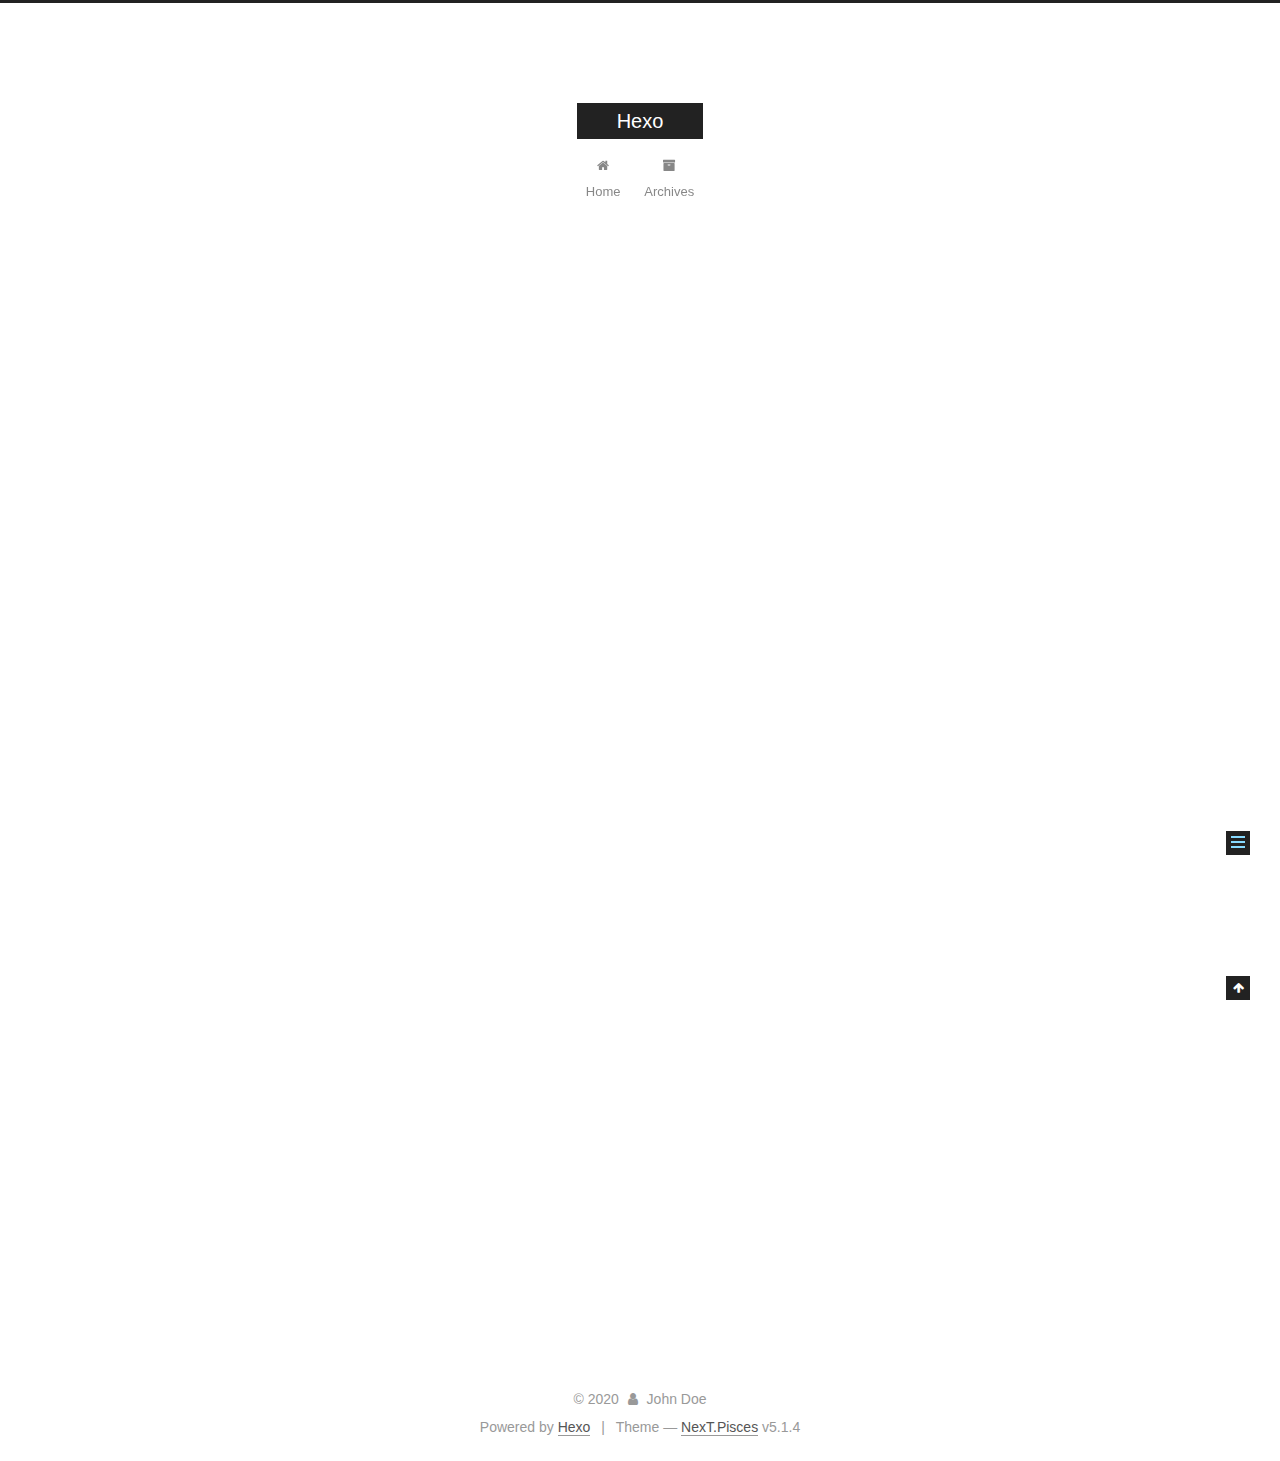
<file: 2020/06/09/hello-world/index.html>
<!DOCTYPE html>



  


<html class="theme-next pisces use-motion" lang="en">
<head>
  <meta charset="UTF-8"/>
<meta http-equiv="X-UA-Compatible" content="IE=edge" />
<meta name="viewport" content="width=device-width, initial-scale=1, maximum-scale=1"/>
<meta name="theme-color" content="#222">









<meta http-equiv="Cache-Control" content="no-transform" />
<meta http-equiv="Cache-Control" content="no-siteapp" />
















  
  
  <link href="/lib/fancybox/source/jquery.fancybox.css?v=2.1.5" rel="stylesheet" type="text/css" />







<link href="/lib/font-awesome/css/font-awesome.min.css?v=4.6.2" rel="stylesheet" type="text/css" />

<link href="/css/main.css?v=5.1.4" rel="stylesheet" type="text/css" />


  <link rel="apple-touch-icon" sizes="180x180" href="/images/apple-touch-icon-next.png?v=5.1.4">


  <link rel="icon" type="image/png" sizes="32x32" href="/images/favicon-32x32-next.png?v=5.1.4">


  <link rel="icon" type="image/png" sizes="16x16" href="/images/favicon-16x16-next.png?v=5.1.4">


  <link rel="mask-icon" href="/images/logo.svg?v=5.1.4" color="#222">





  <meta name="keywords" content="Hexo, NexT" />










<meta name="description" content="Welcome to Hexo! This is your very first post. Check documentation for more info. If you get any problems when using Hexo, you can find the answer in troubleshooting or you can ask me on GitHub. Quick">
<meta property="og:type" content="article">
<meta property="og:title" content="Hello World">
<meta property="og:url" content="http://yoursite.com/2020/06/09/hello-world/index.html">
<meta property="og:site_name" content="Hexo">
<meta property="og:description" content="Welcome to Hexo! This is your very first post. Check documentation for more info. If you get any problems when using Hexo, you can find the answer in troubleshooting or you can ask me on GitHub. Quick">
<meta property="og:locale" content="en_US">
<meta property="article:published_time" content="2020-06-09T08:05:19.748Z">
<meta property="article:modified_time" content="2020-06-09T08:05:19.748Z">
<meta property="article:author" content="John Doe">
<meta name="twitter:card" content="summary">



<script type="text/javascript" id="hexo.configurations">
  var NexT = window.NexT || {};
  var CONFIG = {
    root: '/',
    scheme: 'Pisces',
    version: '5.1.4',
    sidebar: {"position":"left","display":"post","offset":12,"b2t":false,"scrollpercent":false,"onmobile":false},
    fancybox: true,
    tabs: true,
    motion: {"enable":true,"async":false,"transition":{"post_block":"fadeIn","post_header":"slideDownIn","post_body":"slideDownIn","coll_header":"slideLeftIn","sidebar":"slideUpIn"}},
    duoshuo: {
      userId: '0',
      author: 'Author'
    },
    algolia: {
      applicationID: '',
      apiKey: '',
      indexName: '',
      hits: {"per_page":10},
      labels: {"input_placeholder":"Search for Posts","hits_empty":"We didn't find any results for the search: ${query}","hits_stats":"${hits} results found in ${time} ms"}
    }
  };
</script>



  <link rel="canonical" href="http://yoursite.com/2020/06/09/hello-world/"/>





  <title>Hello World | Hexo</title>
  








<meta name="generator" content="Hexo 4.2.1"></head>

<body itemscope itemtype="http://schema.org/WebPage" lang="en">

  
  
    
  

  <div class="container sidebar-position-left page-post-detail">
    <div class="headband"></div>

    <header id="header" class="header" itemscope itemtype="http://schema.org/WPHeader">
      <div class="header-inner"><div class="site-brand-wrapper">
  <div class="site-meta ">
    

    <div class="custom-logo-site-title">
      <a href="/"  class="brand" rel="start">
        <span class="logo-line-before"><i></i></span>
        <span class="site-title">Hexo</span>
        <span class="logo-line-after"><i></i></span>
      </a>
    </div>
      
        <p class="site-subtitle"></p>
      
  </div>

  <div class="site-nav-toggle">
    <button>
      <span class="btn-bar"></span>
      <span class="btn-bar"></span>
      <span class="btn-bar"></span>
    </button>
  </div>
</div>

<nav class="site-nav">
  

  
    <ul id="menu" class="menu">
      
        
        <li class="menu-item menu-item-home">
          <a href="/%20" rel="section">
            
              <i class="menu-item-icon fa fa-fw fa-home"></i> <br />
            
            Home
          </a>
        </li>
      
        
        <li class="menu-item menu-item-archives">
          <a href="/archives/%20" rel="section">
            
              <i class="menu-item-icon fa fa-fw fa-archive"></i> <br />
            
            Archives
          </a>
        </li>
      

      
    </ul>
  

  
</nav>



 </div>
    </header>

    <main id="main" class="main">
      <div class="main-inner">
        <div class="content-wrap">
          <div id="content" class="content">
            

  <div id="posts" class="posts-expand">
    

  

  
  
  

  <article class="post post-type-normal" itemscope itemtype="http://schema.org/Article">
  
  
  
  <div class="post-block">
    <link itemprop="mainEntityOfPage" href="http://yoursite.com/2020/06/09/hello-world/">

    <span hidden itemprop="author" itemscope itemtype="http://schema.org/Person">
      <meta itemprop="name" content="John Doe">
      <meta itemprop="description" content="">
      <meta itemprop="image" content="/images/avatar.gif">
    </span>

    <span hidden itemprop="publisher" itemscope itemtype="http://schema.org/Organization">
      <meta itemprop="name" content="Hexo">
    </span>

    
      <header class="post-header">

        
        
          <h1 class="post-title" itemprop="name headline">Hello World</h1>
        

        <div class="post-meta">
          <span class="post-time">
            
              <span class="post-meta-item-icon">
                <i class="fa fa-calendar-o"></i>
              </span>
              
                <span class="post-meta-item-text">Posted on</span>
              
              <time title="Post created" itemprop="dateCreated datePublished" datetime="2020-06-09T16:05:19+08:00">
                2020-06-09
              </time>
            

            

            
          </span>

          

          
            
          

          
          

          

          

          

        </div>
      </header>
    

    
    
    
    <div class="post-body" itemprop="articleBody">

      
      

      
        <p>Welcome to <a href="https://hexo.io/" target="_blank" rel="noopener">Hexo</a>! This is your very first post. Check <a href="https://hexo.io/docs/" target="_blank" rel="noopener">documentation</a> for more info. If you get any problems when using Hexo, you can find the answer in <a href="https://hexo.io/docs/troubleshooting.html" target="_blank" rel="noopener">troubleshooting</a> or you can ask me on <a href="https://github.com/hexojs/hexo/issues" target="_blank" rel="noopener">GitHub</a>.</p>
<h2 id="Quick-Start"><a href="#Quick-Start" class="headerlink" title="Quick Start"></a>Quick Start</h2><h3 id="Create-a-new-post"><a href="#Create-a-new-post" class="headerlink" title="Create a new post"></a>Create a new post</h3><figure class="highlight bash"><table><tr><td class="gutter"><pre><span class="line">1</span><br></pre></td><td class="code"><pre><span class="line">$ hexo new <span class="string">"My New Post"</span></span><br></pre></td></tr></table></figure>

<p>More info: <a href="https://hexo.io/docs/writing.html" target="_blank" rel="noopener">Writing</a></p>
<h3 id="Run-server"><a href="#Run-server" class="headerlink" title="Run server"></a>Run server</h3><figure class="highlight bash"><table><tr><td class="gutter"><pre><span class="line">1</span><br></pre></td><td class="code"><pre><span class="line">$ hexo server</span><br></pre></td></tr></table></figure>

<p>More info: <a href="https://hexo.io/docs/server.html" target="_blank" rel="noopener">Server</a></p>
<h3 id="Generate-static-files"><a href="#Generate-static-files" class="headerlink" title="Generate static files"></a>Generate static files</h3><figure class="highlight bash"><table><tr><td class="gutter"><pre><span class="line">1</span><br></pre></td><td class="code"><pre><span class="line">$ hexo generate</span><br></pre></td></tr></table></figure>

<p>More info: <a href="https://hexo.io/docs/generating.html" target="_blank" rel="noopener">Generating</a></p>
<h3 id="Deploy-to-remote-sites"><a href="#Deploy-to-remote-sites" class="headerlink" title="Deploy to remote sites"></a>Deploy to remote sites</h3><figure class="highlight bash"><table><tr><td class="gutter"><pre><span class="line">1</span><br></pre></td><td class="code"><pre><span class="line">$ hexo deploy</span><br></pre></td></tr></table></figure>

<p>More info: <a href="https://hexo.io/docs/one-command-deployment.html" target="_blank" rel="noopener">Deployment</a></p>

      
    </div>
    
    
    

    

    

    

    <footer class="post-footer">
      

      
      
      

      
        <div class="post-nav">
          <div class="post-nav-next post-nav-item">
            
          </div>

          <span class="post-nav-divider"></span>

          <div class="post-nav-prev post-nav-item">
            
              <a href="/2020/06/09/s/" rel="prev" title="s;">
                s; <i class="fa fa-chevron-right"></i>
              </a>
            
          </div>
        </div>
      

      
      
    </footer>
  </div>
  
  
  
  </article>



    <div class="post-spread">
      
    </div>
  </div>


          </div>
          


          

  



        </div>
        
          
  
  <div class="sidebar-toggle">
    <div class="sidebar-toggle-line-wrap">
      <span class="sidebar-toggle-line sidebar-toggle-line-first"></span>
      <span class="sidebar-toggle-line sidebar-toggle-line-middle"></span>
      <span class="sidebar-toggle-line sidebar-toggle-line-last"></span>
    </div>
  </div>

  <aside id="sidebar" class="sidebar">
    
    <div class="sidebar-inner">

      

      
        <ul class="sidebar-nav motion-element">
          <li class="sidebar-nav-toc sidebar-nav-active" data-target="post-toc-wrap">
            Table of Contents
          </li>
          <li class="sidebar-nav-overview" data-target="site-overview-wrap">
            Overview
          </li>
        </ul>
      

      <section class="site-overview-wrap sidebar-panel">
        <div class="site-overview">
          <div class="site-author motion-element" itemprop="author" itemscope itemtype="http://schema.org/Person">
            
              <p class="site-author-name" itemprop="name">John Doe</p>
              <p class="site-description motion-element" itemprop="description"></p>
          </div>

          <nav class="site-state motion-element">

            
              <div class="site-state-item site-state-posts">
              
                <a href="/archives/%20%7C%7C%20archive">
              
                  <span class="site-state-item-count">4</span>
                  <span class="site-state-item-name">posts</span>
                </a>
              </div>
            

            

            

          </nav>

          

          

          
          

          
          

          

        </div>
      </section>

      
      <!--noindex-->
        <section class="post-toc-wrap motion-element sidebar-panel sidebar-panel-active">
          <div class="post-toc">

            
              
            

            
              <div class="post-toc-content"><ol class="nav"><li class="nav-item nav-level-2"><a class="nav-link" href="#Quick-Start"><span class="nav-number">1.</span> <span class="nav-text">Quick Start</span></a><ol class="nav-child"><li class="nav-item nav-level-3"><a class="nav-link" href="#Create-a-new-post"><span class="nav-number">1.1.</span> <span class="nav-text">Create a new post</span></a></li><li class="nav-item nav-level-3"><a class="nav-link" href="#Run-server"><span class="nav-number">1.2.</span> <span class="nav-text">Run server</span></a></li><li class="nav-item nav-level-3"><a class="nav-link" href="#Generate-static-files"><span class="nav-number">1.3.</span> <span class="nav-text">Generate static files</span></a></li><li class="nav-item nav-level-3"><a class="nav-link" href="#Deploy-to-remote-sites"><span class="nav-number">1.4.</span> <span class="nav-text">Deploy to remote sites</span></a></li></ol></li></ol></div>
            

          </div>
        </section>
      <!--/noindex-->
      

      

    </div>
  </aside>


        
      </div>
    </main>

    <footer id="footer" class="footer">
      <div class="footer-inner">
        <div class="copyright">&copy; <span itemprop="copyrightYear">2020</span>
  <span class="with-love">
    <i class="fa fa-user"></i>
  </span>
  <span class="author" itemprop="copyrightHolder">John Doe</span>

  
</div>


  <div class="powered-by">Powered by <a class="theme-link" target="_blank" href="https://hexo.io">Hexo</a></div>



  <span class="post-meta-divider">|</span>



  <div class="theme-info">Theme &mdash; <a class="theme-link" target="_blank" href="https://github.com/iissnan/hexo-theme-next">NexT.Pisces</a> v5.1.4</div>




        







        
      </div>
    </footer>

    
      <div class="back-to-top">
        <i class="fa fa-arrow-up"></i>
        
      </div>
    

    

  </div>

  

<script type="text/javascript">
  if (Object.prototype.toString.call(window.Promise) !== '[object Function]') {
    window.Promise = null;
  }
</script>









  












  
  
    <script type="text/javascript" src="/lib/jquery/index.js?v=2.1.3"></script>
  

  
  
    <script type="text/javascript" src="/lib/fastclick/lib/fastclick.min.js?v=1.0.6"></script>
  

  
  
    <script type="text/javascript" src="/lib/jquery_lazyload/jquery.lazyload.js?v=1.9.7"></script>
  

  
  
    <script type="text/javascript" src="/lib/velocity/velocity.min.js?v=1.2.1"></script>
  

  
  
    <script type="text/javascript" src="/lib/velocity/velocity.ui.min.js?v=1.2.1"></script>
  

  
  
    <script type="text/javascript" src="/lib/fancybox/source/jquery.fancybox.pack.js?v=2.1.5"></script>
  


  


  <script type="text/javascript" src="/js/src/utils.js?v=5.1.4"></script>

  <script type="text/javascript" src="/js/src/motion.js?v=5.1.4"></script>



  
  


  <script type="text/javascript" src="/js/src/affix.js?v=5.1.4"></script>

  <script type="text/javascript" src="/js/src/schemes/pisces.js?v=5.1.4"></script>



  
  <script type="text/javascript" src="/js/src/scrollspy.js?v=5.1.4"></script>
<script type="text/javascript" src="/js/src/post-details.js?v=5.1.4"></script>



  


  <script type="text/javascript" src="/js/src/bootstrap.js?v=5.1.4"></script>



  


  




	





  





  












  





  

  

  

  
  

  

  

  

</body>
</html>
</file>
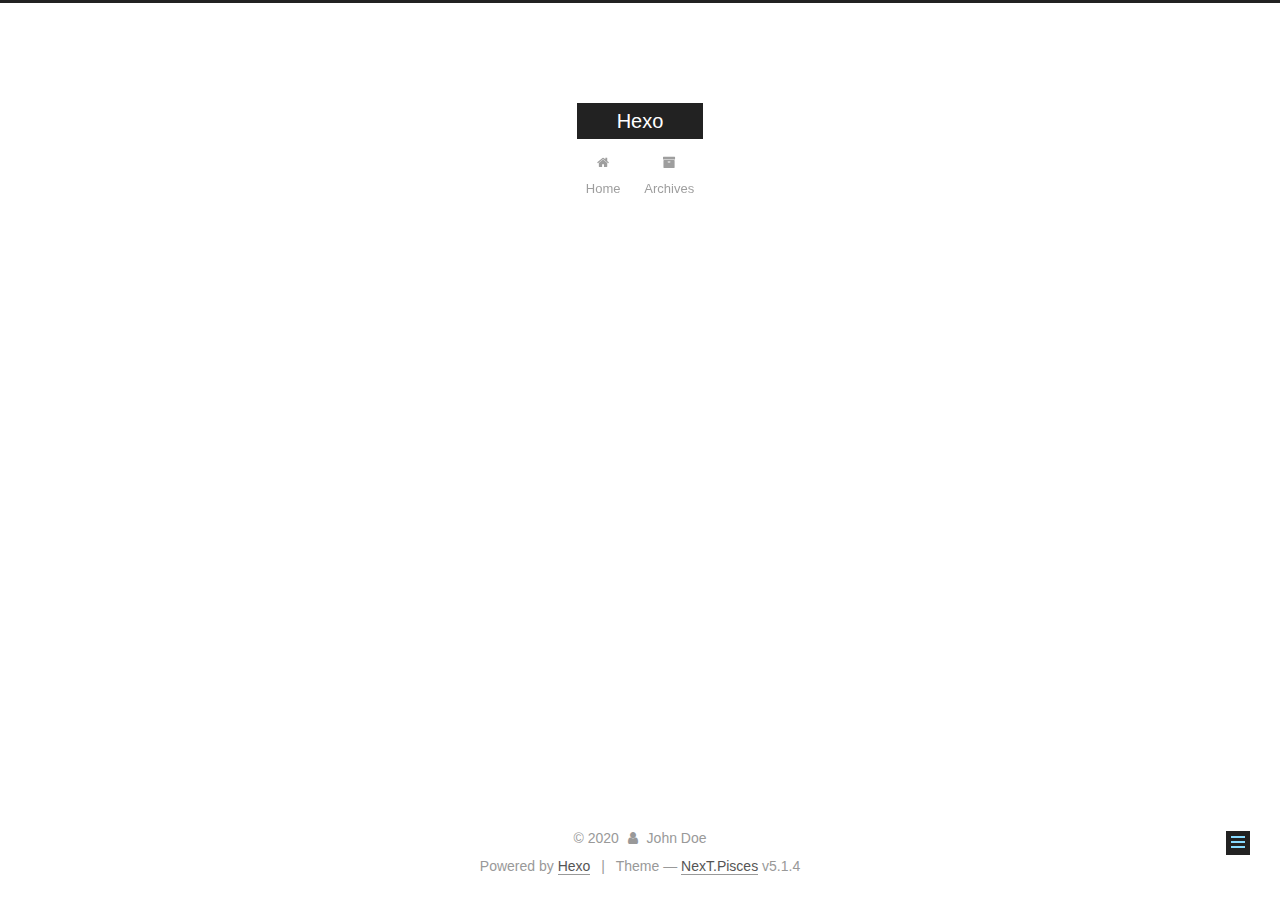
<file: 2020/06/09/s/index.html>
<!DOCTYPE html>



  


<html class="theme-next pisces use-motion" lang="en">
<head>
  <meta charset="UTF-8"/>
<meta http-equiv="X-UA-Compatible" content="IE=edge" />
<meta name="viewport" content="width=device-width, initial-scale=1, maximum-scale=1"/>
<meta name="theme-color" content="#222">









<meta http-equiv="Cache-Control" content="no-transform" />
<meta http-equiv="Cache-Control" content="no-siteapp" />
















  
  
  <link href="/lib/fancybox/source/jquery.fancybox.css?v=2.1.5" rel="stylesheet" type="text/css" />







<link href="/lib/font-awesome/css/font-awesome.min.css?v=4.6.2" rel="stylesheet" type="text/css" />

<link href="/css/main.css?v=5.1.4" rel="stylesheet" type="text/css" />


  <link rel="apple-touch-icon" sizes="180x180" href="/images/apple-touch-icon-next.png?v=5.1.4">


  <link rel="icon" type="image/png" sizes="32x32" href="/images/favicon-32x32-next.png?v=5.1.4">


  <link rel="icon" type="image/png" sizes="16x16" href="/images/favicon-16x16-next.png?v=5.1.4">


  <link rel="mask-icon" href="/images/logo.svg?v=5.1.4" color="#222">





  <meta name="keywords" content="Hexo, NexT" />










<meta property="og:type" content="article">
<meta property="og:title" content="s;">
<meta property="og:url" content="http://yoursite.com/2020/06/09/s/index.html">
<meta property="og:site_name" content="Hexo">
<meta property="og:locale" content="en_US">
<meta property="article:published_time" content="2020-06-09T08:13:56.000Z">
<meta property="article:modified_time" content="2020-06-09T08:13:56.092Z">
<meta property="article:author" content="John Doe">
<meta name="twitter:card" content="summary">



<script type="text/javascript" id="hexo.configurations">
  var NexT = window.NexT || {};
  var CONFIG = {
    root: '/',
    scheme: 'Pisces',
    version: '5.1.4',
    sidebar: {"position":"left","display":"post","offset":12,"b2t":false,"scrollpercent":false,"onmobile":false},
    fancybox: true,
    tabs: true,
    motion: {"enable":true,"async":false,"transition":{"post_block":"fadeIn","post_header":"slideDownIn","post_body":"slideDownIn","coll_header":"slideLeftIn","sidebar":"slideUpIn"}},
    duoshuo: {
      userId: '0',
      author: 'Author'
    },
    algolia: {
      applicationID: '',
      apiKey: '',
      indexName: '',
      hits: {"per_page":10},
      labels: {"input_placeholder":"Search for Posts","hits_empty":"We didn't find any results for the search: ${query}","hits_stats":"${hits} results found in ${time} ms"}
    }
  };
</script>



  <link rel="canonical" href="http://yoursite.com/2020/06/09/s/"/>





  <title>s; | Hexo</title>
  








<meta name="generator" content="Hexo 4.2.1"></head>

<body itemscope itemtype="http://schema.org/WebPage" lang="en">

  
  
    
  

  <div class="container sidebar-position-left page-post-detail">
    <div class="headband"></div>

    <header id="header" class="header" itemscope itemtype="http://schema.org/WPHeader">
      <div class="header-inner"><div class="site-brand-wrapper">
  <div class="site-meta ">
    

    <div class="custom-logo-site-title">
      <a href="/"  class="brand" rel="start">
        <span class="logo-line-before"><i></i></span>
        <span class="site-title">Hexo</span>
        <span class="logo-line-after"><i></i></span>
      </a>
    </div>
      
        <p class="site-subtitle"></p>
      
  </div>

  <div class="site-nav-toggle">
    <button>
      <span class="btn-bar"></span>
      <span class="btn-bar"></span>
      <span class="btn-bar"></span>
    </button>
  </div>
</div>

<nav class="site-nav">
  

  
    <ul id="menu" class="menu">
      
        
        <li class="menu-item menu-item-home">
          <a href="/%20" rel="section">
            
              <i class="menu-item-icon fa fa-fw fa-home"></i> <br />
            
            Home
          </a>
        </li>
      
        
        <li class="menu-item menu-item-archives">
          <a href="/archives/%20" rel="section">
            
              <i class="menu-item-icon fa fa-fw fa-archive"></i> <br />
            
            Archives
          </a>
        </li>
      

      
    </ul>
  

  
</nav>



 </div>
    </header>

    <main id="main" class="main">
      <div class="main-inner">
        <div class="content-wrap">
          <div id="content" class="content">
            

  <div id="posts" class="posts-expand">
    

  

  
  
  

  <article class="post post-type-normal" itemscope itemtype="http://schema.org/Article">
  
  
  
  <div class="post-block">
    <link itemprop="mainEntityOfPage" href="http://yoursite.com/2020/06/09/s/">

    <span hidden itemprop="author" itemscope itemtype="http://schema.org/Person">
      <meta itemprop="name" content="John Doe">
      <meta itemprop="description" content="">
      <meta itemprop="image" content="/images/avatar.gif">
    </span>

    <span hidden itemprop="publisher" itemscope itemtype="http://schema.org/Organization">
      <meta itemprop="name" content="Hexo">
    </span>

    
      <header class="post-header">

        
        
          <h1 class="post-title" itemprop="name headline">s;</h1>
        

        <div class="post-meta">
          <span class="post-time">
            
              <span class="post-meta-item-icon">
                <i class="fa fa-calendar-o"></i>
              </span>
              
                <span class="post-meta-item-text">Posted on</span>
              
              <time title="Post created" itemprop="dateCreated datePublished" datetime="2020-06-09T16:13:56+08:00">
                2020-06-09
              </time>
            

            

            
          </span>

          

          
            
          

          
          

          

          

          

        </div>
      </header>
    

    
    
    
    <div class="post-body" itemprop="articleBody">

      
      

      
        
      
    </div>
    
    
    

    

    

    

    <footer class="post-footer">
      

      
      
      

      
        <div class="post-nav">
          <div class="post-nav-next post-nav-item">
            
              <a href="/2020/06/09/hello-world/" rel="next" title="Hello World">
                <i class="fa fa-chevron-left"></i> Hello World
              </a>
            
          </div>

          <span class="post-nav-divider"></span>

          <div class="post-nav-prev post-nav-item">
            
              <a href="/2020/06/09/test-my-site/" rel="prev" title="test_my_site">
                test_my_site <i class="fa fa-chevron-right"></i>
              </a>
            
          </div>
        </div>
      

      
      
    </footer>
  </div>
  
  
  
  </article>



    <div class="post-spread">
      
    </div>
  </div>


          </div>
          


          

  



        </div>
        
          
  
  <div class="sidebar-toggle">
    <div class="sidebar-toggle-line-wrap">
      <span class="sidebar-toggle-line sidebar-toggle-line-first"></span>
      <span class="sidebar-toggle-line sidebar-toggle-line-middle"></span>
      <span class="sidebar-toggle-line sidebar-toggle-line-last"></span>
    </div>
  </div>

  <aside id="sidebar" class="sidebar">
    
    <div class="sidebar-inner">

      

      

      <section class="site-overview-wrap sidebar-panel sidebar-panel-active">
        <div class="site-overview">
          <div class="site-author motion-element" itemprop="author" itemscope itemtype="http://schema.org/Person">
            
              <p class="site-author-name" itemprop="name">John Doe</p>
              <p class="site-description motion-element" itemprop="description"></p>
          </div>

          <nav class="site-state motion-element">

            
              <div class="site-state-item site-state-posts">
              
                <a href="/archives/%20%7C%7C%20archive">
              
                  <span class="site-state-item-count">4</span>
                  <span class="site-state-item-name">posts</span>
                </a>
              </div>
            

            

            

          </nav>

          

          

          
          

          
          

          

        </div>
      </section>

      

      

    </div>
  </aside>


        
      </div>
    </main>

    <footer id="footer" class="footer">
      <div class="footer-inner">
        <div class="copyright">&copy; <span itemprop="copyrightYear">2020</span>
  <span class="with-love">
    <i class="fa fa-user"></i>
  </span>
  <span class="author" itemprop="copyrightHolder">John Doe</span>

  
</div>


  <div class="powered-by">Powered by <a class="theme-link" target="_blank" href="https://hexo.io">Hexo</a></div>



  <span class="post-meta-divider">|</span>



  <div class="theme-info">Theme &mdash; <a class="theme-link" target="_blank" href="https://github.com/iissnan/hexo-theme-next">NexT.Pisces</a> v5.1.4</div>




        







        
      </div>
    </footer>

    
      <div class="back-to-top">
        <i class="fa fa-arrow-up"></i>
        
      </div>
    

    

  </div>

  

<script type="text/javascript">
  if (Object.prototype.toString.call(window.Promise) !== '[object Function]') {
    window.Promise = null;
  }
</script>









  












  
  
    <script type="text/javascript" src="/lib/jquery/index.js?v=2.1.3"></script>
  

  
  
    <script type="text/javascript" src="/lib/fastclick/lib/fastclick.min.js?v=1.0.6"></script>
  

  
  
    <script type="text/javascript" src="/lib/jquery_lazyload/jquery.lazyload.js?v=1.9.7"></script>
  

  
  
    <script type="text/javascript" src="/lib/velocity/velocity.min.js?v=1.2.1"></script>
  

  
  
    <script type="text/javascript" src="/lib/velocity/velocity.ui.min.js?v=1.2.1"></script>
  

  
  
    <script type="text/javascript" src="/lib/fancybox/source/jquery.fancybox.pack.js?v=2.1.5"></script>
  


  


  <script type="text/javascript" src="/js/src/utils.js?v=5.1.4"></script>

  <script type="text/javascript" src="/js/src/motion.js?v=5.1.4"></script>



  
  


  <script type="text/javascript" src="/js/src/affix.js?v=5.1.4"></script>

  <script type="text/javascript" src="/js/src/schemes/pisces.js?v=5.1.4"></script>



  
  <script type="text/javascript" src="/js/src/scrollspy.js?v=5.1.4"></script>
<script type="text/javascript" src="/js/src/post-details.js?v=5.1.4"></script>



  


  <script type="text/javascript" src="/js/src/bootstrap.js?v=5.1.4"></script>



  


  




	





  





  












  





  

  

  

  
  

  

  

  

</body>
</html>
</file>
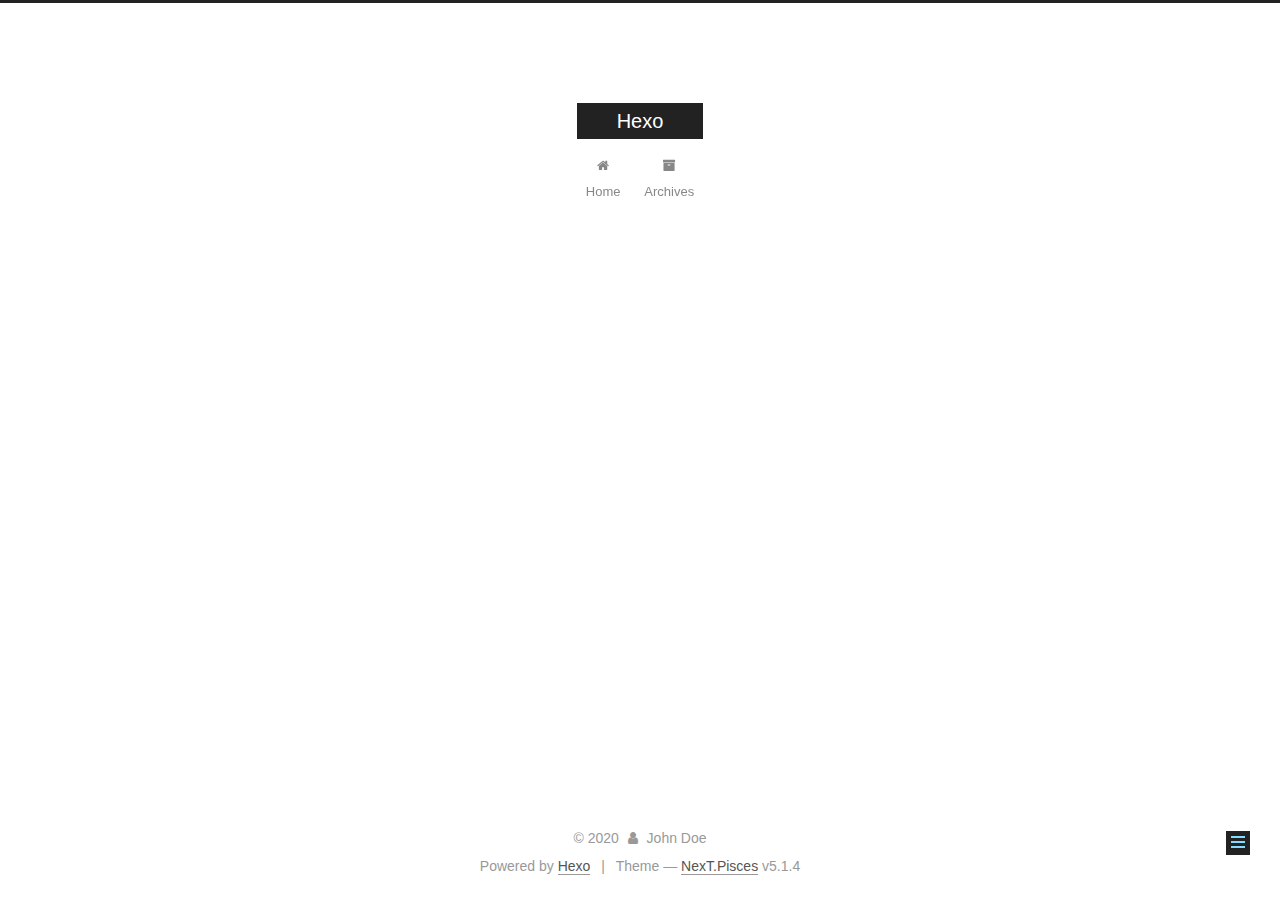
<file: 2020/06/09/test-my-site-1/index.html>
<!DOCTYPE html>



  


<html class="theme-next pisces use-motion" lang="en">
<head>
  <meta charset="UTF-8"/>
<meta http-equiv="X-UA-Compatible" content="IE=edge" />
<meta name="viewport" content="width=device-width, initial-scale=1, maximum-scale=1"/>
<meta name="theme-color" content="#222">









<meta http-equiv="Cache-Control" content="no-transform" />
<meta http-equiv="Cache-Control" content="no-siteapp" />
















  
  
  <link href="/lib/fancybox/source/jquery.fancybox.css?v=2.1.5" rel="stylesheet" type="text/css" />







<link href="/lib/font-awesome/css/font-awesome.min.css?v=4.6.2" rel="stylesheet" type="text/css" />

<link href="/css/main.css?v=5.1.4" rel="stylesheet" type="text/css" />


  <link rel="apple-touch-icon" sizes="180x180" href="/images/apple-touch-icon-next.png?v=5.1.4">


  <link rel="icon" type="image/png" sizes="32x32" href="/images/favicon-32x32-next.png?v=5.1.4">


  <link rel="icon" type="image/png" sizes="16x16" href="/images/favicon-16x16-next.png?v=5.1.4">


  <link rel="mask-icon" href="/images/logo.svg?v=5.1.4" color="#222">





  <meta name="keywords" content="Hexo, NexT" />










<meta property="og:type" content="article">
<meta property="og:title" content="test_my_site">
<meta property="og:url" content="http://yoursite.com/2020/06/09/test-my-site-1/index.html">
<meta property="og:site_name" content="Hexo">
<meta property="og:locale" content="en_US">
<meta property="article:published_time" content="2020-06-09T08:47:19.000Z">
<meta property="article:modified_time" content="2020-06-09T08:47:19.214Z">
<meta property="article:author" content="John Doe">
<meta name="twitter:card" content="summary">



<script type="text/javascript" id="hexo.configurations">
  var NexT = window.NexT || {};
  var CONFIG = {
    root: '/',
    scheme: 'Pisces',
    version: '5.1.4',
    sidebar: {"position":"left","display":"post","offset":12,"b2t":false,"scrollpercent":false,"onmobile":false},
    fancybox: true,
    tabs: true,
    motion: {"enable":true,"async":false,"transition":{"post_block":"fadeIn","post_header":"slideDownIn","post_body":"slideDownIn","coll_header":"slideLeftIn","sidebar":"slideUpIn"}},
    duoshuo: {
      userId: '0',
      author: 'Author'
    },
    algolia: {
      applicationID: '',
      apiKey: '',
      indexName: '',
      hits: {"per_page":10},
      labels: {"input_placeholder":"Search for Posts","hits_empty":"We didn't find any results for the search: ${query}","hits_stats":"${hits} results found in ${time} ms"}
    }
  };
</script>



  <link rel="canonical" href="http://yoursite.com/2020/06/09/test-my-site-1/"/>





  <title>test_my_site | Hexo</title>
  








<meta name="generator" content="Hexo 4.2.1"></head>

<body itemscope itemtype="http://schema.org/WebPage" lang="en">

  
  
    
  

  <div class="container sidebar-position-left page-post-detail">
    <div class="headband"></div>

    <header id="header" class="header" itemscope itemtype="http://schema.org/WPHeader">
      <div class="header-inner"><div class="site-brand-wrapper">
  <div class="site-meta ">
    

    <div class="custom-logo-site-title">
      <a href="/"  class="brand" rel="start">
        <span class="logo-line-before"><i></i></span>
        <span class="site-title">Hexo</span>
        <span class="logo-line-after"><i></i></span>
      </a>
    </div>
      
        <p class="site-subtitle"></p>
      
  </div>

  <div class="site-nav-toggle">
    <button>
      <span class="btn-bar"></span>
      <span class="btn-bar"></span>
      <span class="btn-bar"></span>
    </button>
  </div>
</div>

<nav class="site-nav">
  

  
    <ul id="menu" class="menu">
      
        
        <li class="menu-item menu-item-home">
          <a href="/%20" rel="section">
            
              <i class="menu-item-icon fa fa-fw fa-home"></i> <br />
            
            Home
          </a>
        </li>
      
        
        <li class="menu-item menu-item-archives">
          <a href="/archives/%20" rel="section">
            
              <i class="menu-item-icon fa fa-fw fa-archive"></i> <br />
            
            Archives
          </a>
        </li>
      

      
    </ul>
  

  
</nav>



 </div>
    </header>

    <main id="main" class="main">
      <div class="main-inner">
        <div class="content-wrap">
          <div id="content" class="content">
            

  <div id="posts" class="posts-expand">
    

  

  
  
  

  <article class="post post-type-normal" itemscope itemtype="http://schema.org/Article">
  
  
  
  <div class="post-block">
    <link itemprop="mainEntityOfPage" href="http://yoursite.com/2020/06/09/test-my-site-1/">

    <span hidden itemprop="author" itemscope itemtype="http://schema.org/Person">
      <meta itemprop="name" content="John Doe">
      <meta itemprop="description" content="">
      <meta itemprop="image" content="/images/avatar.gif">
    </span>

    <span hidden itemprop="publisher" itemscope itemtype="http://schema.org/Organization">
      <meta itemprop="name" content="Hexo">
    </span>

    
      <header class="post-header">

        
        
          <h1 class="post-title" itemprop="name headline">test_my_site</h1>
        

        <div class="post-meta">
          <span class="post-time">
            
              <span class="post-meta-item-icon">
                <i class="fa fa-calendar-o"></i>
              </span>
              
                <span class="post-meta-item-text">Posted on</span>
              
              <time title="Post created" itemprop="dateCreated datePublished" datetime="2020-06-09T16:47:19+08:00">
                2020-06-09
              </time>
            

            

            
          </span>

          

          
            
          

          
          

          

          

          

        </div>
      </header>
    

    
    
    
    <div class="post-body" itemprop="articleBody">

      
      

      
        
      
    </div>
    
    
    

    

    

    

    <footer class="post-footer">
      

      
      
      

      
        <div class="post-nav">
          <div class="post-nav-next post-nav-item">
            
              <a href="/2020/06/09/test-my-site/" rel="next" title="test_my_site">
                <i class="fa fa-chevron-left"></i> test_my_site
              </a>
            
          </div>

          <span class="post-nav-divider"></span>

          <div class="post-nav-prev post-nav-item">
            
          </div>
        </div>
      

      
      
    </footer>
  </div>
  
  
  
  </article>



    <div class="post-spread">
      
    </div>
  </div>


          </div>
          


          

  



        </div>
        
          
  
  <div class="sidebar-toggle">
    <div class="sidebar-toggle-line-wrap">
      <span class="sidebar-toggle-line sidebar-toggle-line-first"></span>
      <span class="sidebar-toggle-line sidebar-toggle-line-middle"></span>
      <span class="sidebar-toggle-line sidebar-toggle-line-last"></span>
    </div>
  </div>

  <aside id="sidebar" class="sidebar">
    
    <div class="sidebar-inner">

      

      

      <section class="site-overview-wrap sidebar-panel sidebar-panel-active">
        <div class="site-overview">
          <div class="site-author motion-element" itemprop="author" itemscope itemtype="http://schema.org/Person">
            
              <p class="site-author-name" itemprop="name">John Doe</p>
              <p class="site-description motion-element" itemprop="description"></p>
          </div>

          <nav class="site-state motion-element">

            
              <div class="site-state-item site-state-posts">
              
                <a href="/archives/%20%7C%7C%20archive">
              
                  <span class="site-state-item-count">4</span>
                  <span class="site-state-item-name">posts</span>
                </a>
              </div>
            

            

            

          </nav>

          

          

          
          

          
          

          

        </div>
      </section>

      

      

    </div>
  </aside>


        
      </div>
    </main>

    <footer id="footer" class="footer">
      <div class="footer-inner">
        <div class="copyright">&copy; <span itemprop="copyrightYear">2020</span>
  <span class="with-love">
    <i class="fa fa-user"></i>
  </span>
  <span class="author" itemprop="copyrightHolder">John Doe</span>

  
</div>


  <div class="powered-by">Powered by <a class="theme-link" target="_blank" href="https://hexo.io">Hexo</a></div>



  <span class="post-meta-divider">|</span>



  <div class="theme-info">Theme &mdash; <a class="theme-link" target="_blank" href="https://github.com/iissnan/hexo-theme-next">NexT.Pisces</a> v5.1.4</div>




        







        
      </div>
    </footer>

    
      <div class="back-to-top">
        <i class="fa fa-arrow-up"></i>
        
      </div>
    

    

  </div>

  

<script type="text/javascript">
  if (Object.prototype.toString.call(window.Promise) !== '[object Function]') {
    window.Promise = null;
  }
</script>









  












  
  
    <script type="text/javascript" src="/lib/jquery/index.js?v=2.1.3"></script>
  

  
  
    <script type="text/javascript" src="/lib/fastclick/lib/fastclick.min.js?v=1.0.6"></script>
  

  
  
    <script type="text/javascript" src="/lib/jquery_lazyload/jquery.lazyload.js?v=1.9.7"></script>
  

  
  
    <script type="text/javascript" src="/lib/velocity/velocity.min.js?v=1.2.1"></script>
  

  
  
    <script type="text/javascript" src="/lib/velocity/velocity.ui.min.js?v=1.2.1"></script>
  

  
  
    <script type="text/javascript" src="/lib/fancybox/source/jquery.fancybox.pack.js?v=2.1.5"></script>
  


  


  <script type="text/javascript" src="/js/src/utils.js?v=5.1.4"></script>

  <script type="text/javascript" src="/js/src/motion.js?v=5.1.4"></script>



  
  


  <script type="text/javascript" src="/js/src/affix.js?v=5.1.4"></script>

  <script type="text/javascript" src="/js/src/schemes/pisces.js?v=5.1.4"></script>



  
  <script type="text/javascript" src="/js/src/scrollspy.js?v=5.1.4"></script>
<script type="text/javascript" src="/js/src/post-details.js?v=5.1.4"></script>



  


  <script type="text/javascript" src="/js/src/bootstrap.js?v=5.1.4"></script>



  


  




	





  





  












  





  

  

  

  
  

  

  

  

</body>
</html>
</file>
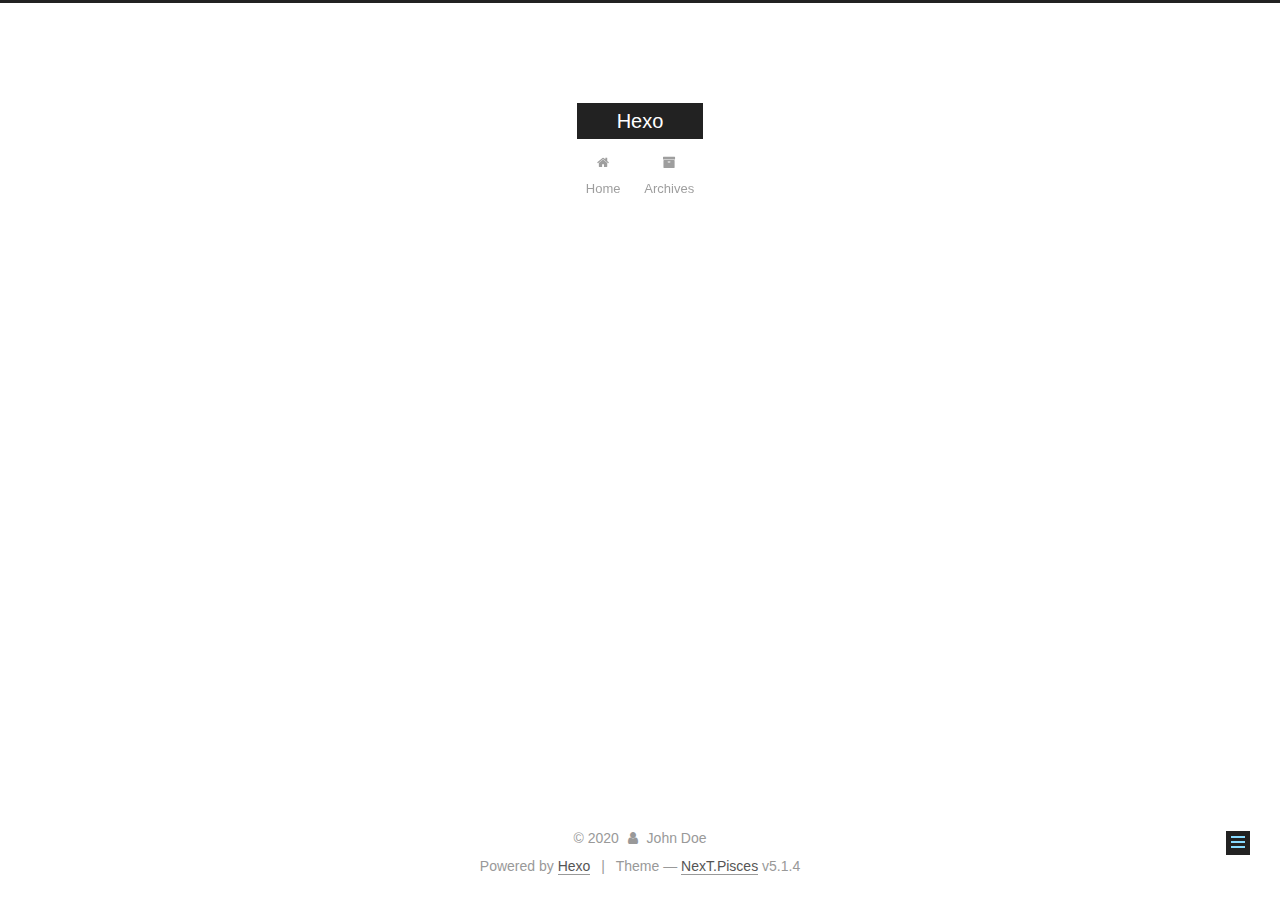
<file: 2020/06/09/test-my-site/index.html>
<!DOCTYPE html>



  


<html class="theme-next pisces use-motion" lang="en">
<head>
  <meta charset="UTF-8"/>
<meta http-equiv="X-UA-Compatible" content="IE=edge" />
<meta name="viewport" content="width=device-width, initial-scale=1, maximum-scale=1"/>
<meta name="theme-color" content="#222">









<meta http-equiv="Cache-Control" content="no-transform" />
<meta http-equiv="Cache-Control" content="no-siteapp" />
















  
  
  <link href="/lib/fancybox/source/jquery.fancybox.css?v=2.1.5" rel="stylesheet" type="text/css" />







<link href="/lib/font-awesome/css/font-awesome.min.css?v=4.6.2" rel="stylesheet" type="text/css" />

<link href="/css/main.css?v=5.1.4" rel="stylesheet" type="text/css" />


  <link rel="apple-touch-icon" sizes="180x180" href="/images/apple-touch-icon-next.png?v=5.1.4">


  <link rel="icon" type="image/png" sizes="32x32" href="/images/favicon-32x32-next.png?v=5.1.4">


  <link rel="icon" type="image/png" sizes="16x16" href="/images/favicon-16x16-next.png?v=5.1.4">


  <link rel="mask-icon" href="/images/logo.svg?v=5.1.4" color="#222">





  <meta name="keywords" content="Hexo, NexT" />










<meta property="og:type" content="article">
<meta property="og:title" content="test_my_site">
<meta property="og:url" content="http://yoursite.com/2020/06/09/test-my-site/index.html">
<meta property="og:site_name" content="Hexo">
<meta property="og:locale" content="en_US">
<meta property="article:published_time" content="2020-06-09T08:15:56.000Z">
<meta property="article:modified_time" content="2020-06-09T08:15:56.583Z">
<meta property="article:author" content="John Doe">
<meta name="twitter:card" content="summary">



<script type="text/javascript" id="hexo.configurations">
  var NexT = window.NexT || {};
  var CONFIG = {
    root: '/',
    scheme: 'Pisces',
    version: '5.1.4',
    sidebar: {"position":"left","display":"post","offset":12,"b2t":false,"scrollpercent":false,"onmobile":false},
    fancybox: true,
    tabs: true,
    motion: {"enable":true,"async":false,"transition":{"post_block":"fadeIn","post_header":"slideDownIn","post_body":"slideDownIn","coll_header":"slideLeftIn","sidebar":"slideUpIn"}},
    duoshuo: {
      userId: '0',
      author: 'Author'
    },
    algolia: {
      applicationID: '',
      apiKey: '',
      indexName: '',
      hits: {"per_page":10},
      labels: {"input_placeholder":"Search for Posts","hits_empty":"We didn't find any results for the search: ${query}","hits_stats":"${hits} results found in ${time} ms"}
    }
  };
</script>



  <link rel="canonical" href="http://yoursite.com/2020/06/09/test-my-site/"/>





  <title>test_my_site | Hexo</title>
  








<meta name="generator" content="Hexo 4.2.1"></head>

<body itemscope itemtype="http://schema.org/WebPage" lang="en">

  
  
    
  

  <div class="container sidebar-position-left page-post-detail">
    <div class="headband"></div>

    <header id="header" class="header" itemscope itemtype="http://schema.org/WPHeader">
      <div class="header-inner"><div class="site-brand-wrapper">
  <div class="site-meta ">
    

    <div class="custom-logo-site-title">
      <a href="/"  class="brand" rel="start">
        <span class="logo-line-before"><i></i></span>
        <span class="site-title">Hexo</span>
        <span class="logo-line-after"><i></i></span>
      </a>
    </div>
      
        <p class="site-subtitle"></p>
      
  </div>

  <div class="site-nav-toggle">
    <button>
      <span class="btn-bar"></span>
      <span class="btn-bar"></span>
      <span class="btn-bar"></span>
    </button>
  </div>
</div>

<nav class="site-nav">
  

  
    <ul id="menu" class="menu">
      
        
        <li class="menu-item menu-item-home">
          <a href="/%20" rel="section">
            
              <i class="menu-item-icon fa fa-fw fa-home"></i> <br />
            
            Home
          </a>
        </li>
      
        
        <li class="menu-item menu-item-archives">
          <a href="/archives/%20" rel="section">
            
              <i class="menu-item-icon fa fa-fw fa-archive"></i> <br />
            
            Archives
          </a>
        </li>
      

      
    </ul>
  

  
</nav>



 </div>
    </header>

    <main id="main" class="main">
      <div class="main-inner">
        <div class="content-wrap">
          <div id="content" class="content">
            

  <div id="posts" class="posts-expand">
    

  

  
  
  

  <article class="post post-type-normal" itemscope itemtype="http://schema.org/Article">
  
  
  
  <div class="post-block">
    <link itemprop="mainEntityOfPage" href="http://yoursite.com/2020/06/09/test-my-site/">

    <span hidden itemprop="author" itemscope itemtype="http://schema.org/Person">
      <meta itemprop="name" content="John Doe">
      <meta itemprop="description" content="">
      <meta itemprop="image" content="/images/avatar.gif">
    </span>

    <span hidden itemprop="publisher" itemscope itemtype="http://schema.org/Organization">
      <meta itemprop="name" content="Hexo">
    </span>

    
      <header class="post-header">

        
        
          <h1 class="post-title" itemprop="name headline">test_my_site</h1>
        

        <div class="post-meta">
          <span class="post-time">
            
              <span class="post-meta-item-icon">
                <i class="fa fa-calendar-o"></i>
              </span>
              
                <span class="post-meta-item-text">Posted on</span>
              
              <time title="Post created" itemprop="dateCreated datePublished" datetime="2020-06-09T16:15:56+08:00">
                2020-06-09
              </time>
            

            

            
          </span>

          

          
            
          

          
          

          

          

          

        </div>
      </header>
    

    
    
    
    <div class="post-body" itemprop="articleBody">

      
      

      
        
      
    </div>
    
    
    

    

    

    

    <footer class="post-footer">
      

      
      
      

      
        <div class="post-nav">
          <div class="post-nav-next post-nav-item">
            
              <a href="/2020/06/09/s/" rel="next" title="s;">
                <i class="fa fa-chevron-left"></i> s;
              </a>
            
          </div>

          <span class="post-nav-divider"></span>

          <div class="post-nav-prev post-nav-item">
            
              <a href="/2020/06/09/test-my-site-1/" rel="prev" title="test_my_site">
                test_my_site <i class="fa fa-chevron-right"></i>
              </a>
            
          </div>
        </div>
      

      
      
    </footer>
  </div>
  
  
  
  </article>



    <div class="post-spread">
      
    </div>
  </div>


          </div>
          


          

  



        </div>
        
          
  
  <div class="sidebar-toggle">
    <div class="sidebar-toggle-line-wrap">
      <span class="sidebar-toggle-line sidebar-toggle-line-first"></span>
      <span class="sidebar-toggle-line sidebar-toggle-line-middle"></span>
      <span class="sidebar-toggle-line sidebar-toggle-line-last"></span>
    </div>
  </div>

  <aside id="sidebar" class="sidebar">
    
    <div class="sidebar-inner">

      

      

      <section class="site-overview-wrap sidebar-panel sidebar-panel-active">
        <div class="site-overview">
          <div class="site-author motion-element" itemprop="author" itemscope itemtype="http://schema.org/Person">
            
              <p class="site-author-name" itemprop="name">John Doe</p>
              <p class="site-description motion-element" itemprop="description"></p>
          </div>

          <nav class="site-state motion-element">

            
              <div class="site-state-item site-state-posts">
              
                <a href="/archives/%20%7C%7C%20archive">
              
                  <span class="site-state-item-count">4</span>
                  <span class="site-state-item-name">posts</span>
                </a>
              </div>
            

            

            

          </nav>

          

          

          
          

          
          

          

        </div>
      </section>

      

      

    </div>
  </aside>


        
      </div>
    </main>

    <footer id="footer" class="footer">
      <div class="footer-inner">
        <div class="copyright">&copy; <span itemprop="copyrightYear">2020</span>
  <span class="with-love">
    <i class="fa fa-user"></i>
  </span>
  <span class="author" itemprop="copyrightHolder">John Doe</span>

  
</div>


  <div class="powered-by">Powered by <a class="theme-link" target="_blank" href="https://hexo.io">Hexo</a></div>



  <span class="post-meta-divider">|</span>



  <div class="theme-info">Theme &mdash; <a class="theme-link" target="_blank" href="https://github.com/iissnan/hexo-theme-next">NexT.Pisces</a> v5.1.4</div>




        







        
      </div>
    </footer>

    
      <div class="back-to-top">
        <i class="fa fa-arrow-up"></i>
        
      </div>
    

    

  </div>

  

<script type="text/javascript">
  if (Object.prototype.toString.call(window.Promise) !== '[object Function]') {
    window.Promise = null;
  }
</script>









  












  
  
    <script type="text/javascript" src="/lib/jquery/index.js?v=2.1.3"></script>
  

  
  
    <script type="text/javascript" src="/lib/fastclick/lib/fastclick.min.js?v=1.0.6"></script>
  

  
  
    <script type="text/javascript" src="/lib/jquery_lazyload/jquery.lazyload.js?v=1.9.7"></script>
  

  
  
    <script type="text/javascript" src="/lib/velocity/velocity.min.js?v=1.2.1"></script>
  

  
  
    <script type="text/javascript" src="/lib/velocity/velocity.ui.min.js?v=1.2.1"></script>
  

  
  
    <script type="text/javascript" src="/lib/fancybox/source/jquery.fancybox.pack.js?v=2.1.5"></script>
  


  


  <script type="text/javascript" src="/js/src/utils.js?v=5.1.4"></script>

  <script type="text/javascript" src="/js/src/motion.js?v=5.1.4"></script>



  
  


  <script type="text/javascript" src="/js/src/affix.js?v=5.1.4"></script>

  <script type="text/javascript" src="/js/src/schemes/pisces.js?v=5.1.4"></script>



  
  <script type="text/javascript" src="/js/src/scrollspy.js?v=5.1.4"></script>
<script type="text/javascript" src="/js/src/post-details.js?v=5.1.4"></script>



  


  <script type="text/javascript" src="/js/src/bootstrap.js?v=5.1.4"></script>



  


  




	





  





  












  





  

  

  

  
  

  

  

  

</body>
</html>
</file>
<file: css/main.css>
/* normalize.css v3.0.2 | MIT License | git.io/normalize */
html {
  font-family: sans-serif; /* 1 */
  -ms-text-size-adjust: 100%; /* 2 */
  -webkit-text-size-adjust: 100%; /* 2 */
}
body {
  margin: 0;
}
article,
aside,
details,
figcaption,
figure,
footer,
header,
hgroup,
main,
menu,
nav,
section,
summary {
  display: block;
}
audio,
canvas,
progress,
video {
  display: inline-block; /* 1 */
  vertical-align: baseline; /* 2 */
}
audio:not([controls]) {
  display: none;
  height: 0;
}
[hidden],
template {
  display: none;
}
a {
  background-color: transparent;
}
a:active,
a:hover {
  outline: 0;
}
abbr[title] {
  border-bottom: 1px dotted;
}
b,
strong {
  font-weight: bold;
}
dfn {
  font-style: italic;
}
h1 {
  font-size: 2em;
  margin: 0.67em 0;
}
mark {
  background: #ff0;
  color: #000;
}
small {
  font-size: 80%;
}
sub,
sup {
  font-size: 75%;
  line-height: 0;
  position: relative;
  vertical-align: baseline;
}
sup {
  top: -0.5em;
}
sub {
  bottom: -0.25em;
}
img {
  border: 0;
}
svg:not(:root) {
  overflow: hidden;
}
figure {
  margin: 1em 40px;
}
hr {
  -moz-box-sizing: content-box;
  box-sizing: content-box;
  height: 0;
}
pre {
  overflow: auto;
}
code,
kbd,
pre,
samp {
  font-family: monospace, monospace;
  font-size: 1em;
}
button,
input,
optgroup,
select,
textarea {
  color: inherit; /* 1 */
  font: inherit; /* 2 */
  margin: 0; /* 3 */
}
button {
  overflow: visible;
}
button,
select {
  text-transform: none;
}
button,
html input[type="button"],
input[type="reset"],
input[type="submit"] {
  -webkit-appearance: button; /* 2 */
  cursor: pointer; /* 3 */
}
button[disabled],
html input[disabled] {
  cursor: default;
}
button::-moz-focus-inner,
input::-moz-focus-inner {
  border: 0;
  padding: 0;
}
input {
  line-height: normal;
}
input[type="checkbox"],
input[type="radio"] {
  box-sizing: border-box; /* 1 */
  padding: 0; /* 2 */
}
input[type="number"]::-webkit-inner-spin-button,
input[type="number"]::-webkit-outer-spin-button {
  height: auto;
}
input[type="search"] {
  -webkit-appearance: textfield; /* 1 */
  -moz-box-sizing: content-box;
  -webkit-box-sizing: content-box; /* 2 */
  box-sizing: content-box;
}
input[type="search"]::-webkit-search-cancel-button,
input[type="search"]::-webkit-search-decoration {
  -webkit-appearance: none;
}
fieldset {
  border: 1px solid #c0c0c0;
  margin: 0 2px;
  padding: 0.35em 0.625em 0.75em;
}
legend {
  border: 0; /* 1 */
  padding: 0; /* 2 */
}
textarea {
  overflow: auto;
}
optgroup {
  font-weight: bold;
}
table {
  border-collapse: collapse;
  border-spacing: 0;
}
td,
th {
  padding: 0;
}
::selection {
  background: #262a30;
  color: #fff;
}
body {
  position: relative;
  font-family: 'Lato', "PingFang SC", "Microsoft YaHei", sans-serif;
  font-size: 14px;
  line-height: 2;
  color: #555;
  background: #fff;
}
@media (max-width: 767px) {
  body {
    padding-right: 0 !important;
  }
}
@media (min-width: 768px) and (max-width: 991px) {
  body {
    padding-right: 0 !important;
  }
}
@media (min-width: 1600px) {
  body {
    font-size: 16px;
  }
}
h1,
h2,
h3,
h4,
h5,
h6 {
  margin: 0;
  padding: 0;
  font-weight: bold;
  line-height: 1.5;
  font-family: 'Lato', "PingFang SC", "Microsoft YaHei", sans-serif;
}
h2,
h3,
h4,
h5,
h6 {
  margin: 20px 0 15px;
}
h1 {
  font-size: 22px;
}
@media (max-width: 767px) {
  h1 {
    font-size: 18px;
  }
}
h2 {
  font-size: 20px;
}
@media (max-width: 767px) {
  h2 {
    font-size: 16px;
  }
}
h3 {
  font-size: 18px;
}
@media (max-width: 767px) {
  h3 {
    font-size: 14px;
  }
}
h4 {
  font-size: 16px;
}
@media (max-width: 767px) {
  h4 {
    font-size: 12px;
  }
}
h5 {
  font-size: 14px;
}
@media (max-width: 767px) {
  h5 {
    font-size: 10px;
  }
}
h6 {
  font-size: 12px;
}
@media (max-width: 767px) {
  h6 {
    font-size: 8px;
  }
}
p {
  margin: 0 0 20px 0;
}
a {
  color: #555;
  text-decoration: none;
  outline: none;
  border-bottom: 1px solid #999;
  word-wrap: break-word;
}
a:hover {
  color: #222;
  border-bottom-color: #222;
}
blockquote {
  margin: 0;
  padding: 0;
}
img {
  display: block;
  margin: auto;
  max-width: 100%;
  height: auto;
}
hr {
  margin: 40px 0;
  height: 3px;
  border: none;
  background-color: #ddd;
  background-image: repeating-linear-gradient(-45deg, #fff, #fff 4px, transparent 4px, transparent 8px);
}
blockquote {
  padding: 0 15px;
  color: #666;
  border-left: 4px solid #ddd;
}
blockquote cite::before {
  content: "-";
  padding: 0 5px;
}
dt {
  font-weight: 700;
}
dd {
  margin: 0;
  padding: 0;
}
kbd {
  border: 1px solid #ccc;
  border-radius: 0.2em;
  box-shadow: 0.1em 0.1em 0.2em rgba(0,0,0,0.1);
  background-color: #f9f9f9;
  font-family: inherit;
  background-image: -webkit-linear-gradient(top, #eee, #fff, #eee);
  padding: 0.1em 0.3em;
  white-space: nowrap;
}
.text-left {
  text-align: left;
}
.text-center {
  text-align: center;
}
.text-right {
  text-align: right;
}
.text-justify {
  text-align: justify;
}
.text-nowrap {
  white-space: nowrap;
}
.text-lowercase {
  text-transform: lowercase;
}
.text-uppercase {
  text-transform: uppercase;
}
.text-capitalize {
  text-transform: capitalize;
}
.center-block {
  display: block;
  margin-left: auto;
  margin-right: auto;
}
.clearfix:before,
.clearfix:after {
  content: " ";
  display: table;
}
.clearfix:after {
  clear: both;
}
.pullquote {
  width: 45%;
}
.pullquote.left {
  float: left;
  margin-left: 5px;
  margin-right: 10px;
}
.pullquote.right {
  float: right;
  margin-left: 10px;
  margin-right: 5px;
}
.affix.affix.affix {
  position: fixed;
}
.translation {
  margin-top: -20px;
  font-size: 14px;
  color: #999;
}
.scrollbar-measure {
  width: 100px;
  height: 100px;
  overflow: scroll;
  position: absolute;
  top: -9999px;
}
.use-motion .motion-element {
  opacity: 0;
}
table {
  margin: 20px 0;
  width: 100%;
  border-collapse: collapse;
  border-spacing: 0;
  border: 1px solid #ddd;
  font-size: 14px;
  table-layout: fixed;
  word-wrap: break-all;
}
table>tbody>tr:nth-of-type(odd) {
  background-color: #f9f9f9;
}
table>tbody>tr:hover {
  background-color: #f5f5f5;
}
caption,
th,
td {
  padding: 8px;
  text-align: left;
  vertical-align: middle;
  font-weight: normal;
}
th,
td {
  border-bottom: 3px solid #ddd;
  border-right: 1px solid #eee;
}
th {
  padding-bottom: 10px;
  font-weight: 700;
}
td {
  border-bottom-width: 1px;
}
html,
body {
  height: 100%;
}
.container {
  position: relative;
  min-height: 100%;
}
.header-inner {
  margin: 0 auto;
  padding: 100px 0 70px;
  width: 700px;
}
@media (min-width: 1600px) {
  .container .header-inner {
    width: 900px;
  }
}
.main {
  padding-bottom: 150px;
}
.main-inner {
  margin: 0 auto;
  width: 700px;
}
@media (min-width: 1600px) {
  .container .main-inner {
    width: 900px;
  }
}
.footer {
  position: absolute;
  left: 0;
  bottom: 0;
  width: 100%;
  min-height: 50px;
}
.footer-inner {
  box-sizing: border-box;
  margin: 20px auto;
  width: 700px;
}
@media (min-width: 1600px) {
  .container .footer-inner {
    width: 900px;
  }
}
pre,
.highlight {
  overflow: auto;
  margin: 20px 0;
  padding: 0;
  font-size: 13px;
  color: #4d4d4c;
  background: #f7f7f7;
  line-height: 1.6;
}
pre,
code {
  font-family: consolas, Menlo, "PingFang SC", "Microsoft YaHei", monospace;
}
code {
  padding: 2px 4px;
  word-wrap: break-word;
  color: #555;
  background: #eee;
  border-radius: 3px;
  font-size: 13px;
}
pre {
  padding: 10px;
}
pre code {
  padding: 0;
  color: #4d4d4c;
  background: none;
  text-shadow: none;
}
.highlight {
  border-radius: 1px;
}
.highlight pre {
  border: none;
  margin: 0;
  padding: 10px 0;
}
.highlight table {
  margin: 0;
  width: auto;
  border: none;
}
.highlight td {
  border: none;
  padding: 0;
}
.highlight figcaption {
  font-size: 1em;
  color: #4d4d4c;
  line-height: 1em;
  margin-bottom: 1em;
}
.highlight figcaption:before,
.highlight figcaption:after {
  content: " ";
  display: table;
}
.highlight figcaption:after {
  clear: both;
}
.highlight figcaption a {
  float: right;
  color: #4d4d4c;
}
.highlight figcaption a:hover {
  border-bottom-color: #4d4d4c;
}
.highlight .gutter pre {
  padding-left: 10px;
  padding-right: 10px;
  color: #869194;
  text-align: right;
  background-color: #eff2f3;
}
.highlight .code pre {
  width: 100%;
  padding-left: 10px;
  padding-right: 10px;
  background-color: #f7f7f7;
}
.highlight .line {
  height: 20px;
}
.gutter {
  -webkit-user-select: none;
  -moz-user-select: none;
  -ms-user-select: none;
  user-select: none;
}
.gist table {
  width: auto;
}
.gist table td {
  border: none;
}
pre .deletion {
  background: #fdd;
}
pre .addition {
  background: #dfd;
}
pre .meta {
  color: #8959a8;
}
pre .comment {
  color: #8e908c;
}
pre .variable,
pre .attribute,
pre .tag,
pre .regexp,
pre .ruby .constant,
pre .xml .tag .title,
pre .xml .pi,
pre .xml .doctype,
pre .html .doctype,
pre .css .id,
pre .css .class,
pre .css .pseudo {
  color: #c82829;
}
pre .number,
pre .preprocessor,
pre .built_in,
pre .literal,
pre .params,
pre .constant,
pre .command {
  color: #f5871f;
}
pre .ruby .class .title,
pre .css .rules .attribute,
pre .string,
pre .value,
pre .inheritance,
pre .header,
pre .ruby .symbol,
pre .xml .cdata,
pre .special,
pre .number,
pre .formula {
  color: #718c00;
}
pre .title,
pre .css .hexcolor {
  color: #3e999f;
}
pre .function,
pre .python .decorator,
pre .python .title,
pre .ruby .function .title,
pre .ruby .title .keyword,
pre .perl .sub,
pre .javascript .title,
pre .coffeescript .title {
  color: #4271ae;
}
pre .keyword,
pre .javascript .function {
  color: #8959a8;
}
.full-image.full-image.full-image.full-image {
  border: none;
  max-width: 100%;
  width: auto;
  margin: 20px auto 25px;
}
@media (min-width: 992px) {
  .full-image.full-image.full-image.full-image {
    max-width: none;
    width: 110%;
    margin: 25px -5%;
  }
}
.blockquote-center,
.page-home .post-type-quote blockquote,
.page-post-detail .post-type-quote blockquote {
  position: relative;
  margin: 40px 0;
  padding: 0;
  border-left: none;
  text-align: center;
}
.blockquote-center::before,
.page-home .post-type-quote blockquote::before,
.page-post-detail .post-type-quote blockquote::before,
.blockquote-center::after,
.page-home .post-type-quote blockquote::after,
.page-post-detail .post-type-quote blockquote::after {
  position: absolute;
  content: ' ';
  display: block;
  width: 100%;
  height: 24px;
  opacity: 0.2;
  background-repeat: no-repeat;
  background-position: 0 -6px;
  background-size: 22px 22px;
}
.blockquote-center::before,
.page-home .post-type-quote blockquote::before,
.page-post-detail .post-type-quote blockquote::before {
  top: -20px;
  background-image: url("../images/quote-l.svg");
  border-top: 1px solid #ccc;
}
.blockquote-center::after,
.page-home .post-type-quote blockquote::after,
.page-post-detail .post-type-quote blockquote::after {
  bottom: -20px;
  background-image: url("../images/quote-r.svg");
  border-bottom: 1px solid #ccc;
  background-position: 100% 8px;
}
.blockquote-center p,
.page-home .post-type-quote blockquote p,
.page-post-detail .post-type-quote blockquote p,
.blockquote-center div,
.page-home .post-type-quote blockquote div,
.page-post-detail .post-type-quote blockquote div {
  text-align: center;
}
.post .post-body .group-picture img {
  box-sizing: border-box;
  padding: 0 3px;
  border: none;
}
.post .group-picture-row {
  overflow: hidden;
  margin-top: 6px;
}
.post .group-picture-row:first-child {
  margin-top: 0;
}
.post .group-picture-column {
  float: left;
}
.page-post-detail .post-body .group-picture-column {
  float: none;
  margin-top: 10px;
  width: auto !important;
}
.page-post-detail .post-body .group-picture-column img {
  margin: 0 auto;
}
.page-archive .group-picture-container {
  overflow: hidden;
}
.page-archive .group-picture-row {
  float: left;
}
.page-archive .group-picture-row:first-child {
  margin-top: 6px;
}
.page-archive .group-picture-column {
  max-width: 150px;
  max-height: 150px;
}
.post-body .note {
  position: relative;
  padding: 15px;
  margin-bottom: 20px;
  border: 1px solid #eee;
  border-left-width: 5px;
  border-radius: 3px;
}
.post-body .note h2,
.post-body .note h3,
.post-body .note h4,
.post-body .note h5,
.post-body .note h6 {
  margin-top: 0;
  margin-bottom: 0;
  border-bottom: initial;
  padding-top: 0 !important;
}
.post-body .note p:first-child,
.post-body .note ul:first-child,
.post-body .note ol:first-child,
.post-body .note table:first-child,
.post-body .note pre:first-child,
.post-body .note blockquote:first-child {
  margin-top: 0;
}
.post-body .note p:last-child,
.post-body .note ul:last-child,
.post-body .note ol:last-child,
.post-body .note table:last-child,
.post-body .note pre:last-child,
.post-body .note blockquote:last-child {
  margin-bottom: 0;
}
.post-body .note.default {
  border-left-color: #777;
}
.post-body .note.default h2,
.post-body .note.default h3,
.post-body .note.default h4,
.post-body .note.default h5,
.post-body .note.default h6 {
  color: #777;
}
.post-body .note.primary {
  border-left-color: #6f42c1;
}
.post-body .note.primary h2,
.post-body .note.primary h3,
.post-body .note.primary h4,
.post-body .note.primary h5,
.post-body .note.primary h6 {
  color: #6f42c1;
}
.post-body .note.info {
  border-left-color: #428bca;
}
.post-body .note.info h2,
.post-body .note.info h3,
.post-body .note.info h4,
.post-body .note.info h5,
.post-body .note.info h6 {
  color: #428bca;
}
.post-body .note.success {
  border-left-color: #5cb85c;
}
.post-body .note.success h2,
.post-body .note.success h3,
.post-body .note.success h4,
.post-body .note.success h5,
.post-body .note.success h6 {
  color: #5cb85c;
}
.post-body .note.warning {
  border-left-color: #f0ad4e;
}
.post-body .note.warning h2,
.post-body .note.warning h3,
.post-body .note.warning h4,
.post-body .note.warning h5,
.post-body .note.warning h6 {
  color: #f0ad4e;
}
.post-body .note.danger {
  border-left-color: #d9534f;
}
.post-body .note.danger h2,
.post-body .note.danger h3,
.post-body .note.danger h4,
.post-body .note.danger h5,
.post-body .note.danger h6 {
  color: #d9534f;
}
.post-body .label {
  display: inline;
  padding: 0 2px;
  white-space: nowrap;
}
.post-body .label.default {
  background-color: #f0f0f0;
}
.post-body .label.primary {
  background-color: #efe6f7;
}
.post-body .label.info {
  background-color: #e5f2f8;
}
.post-body .label.success {
  background-color: #e7f4e9;
}
.post-body .label.warning {
  background-color: #fcf6e1;
}
.post-body .label.danger {
  background-color: #fae8eb;
}
.post-body .tabs {
  position: relative;
  display: block;
  margin-bottom: 20px;
  padding-top: 10px;
}
.post-body .tabs ul.nav-tabs {
  margin: 0;
  padding: 0;
  display: flex;
  margin-bottom: -1px;
}
@media (max-width: 413px) {
  .post-body .tabs ul.nav-tabs {
    display: block;
    margin-bottom: 5px;
  }
}
.post-body .tabs ul.nav-tabs li.tab {
  list-style-type: none !important;
  margin: 0 0.25em 0 0;
  border-top: 3px solid transparent;
  border-left: 1px solid transparent;
  border-right: 1px solid transparent;
}
@media (max-width: 413px) {
  .post-body .tabs ul.nav-tabs li.tab {
    margin: initial;
    border-top: 1px solid transparent;
    border-left: 3px solid transparent;
    border-right: 1px solid transparent;
    border-bottom: 1px solid transparent;
  }
}
.post-body .tabs ul.nav-tabs li.tab a {
  outline: 0;
  border-bottom: initial;
  display: block;
  line-height: 1.8em;
  padding: 0.25em 0.75em;
  transition-duration: 0.2s;
  transition-timing-function: ease-out;
  transition-delay: 0s;
}
.post-body .tabs ul.nav-tabs li.tab a i {
  width: 1.285714285714286em;
}
.post-body .tabs ul.nav-tabs li.tab.active {
  border-top: 3px solid #fc6423;
  border-left: 1px solid #ddd;
  border-right: 1px solid #ddd;
  background-color: #fff;
}
@media (max-width: 413px) {
  .post-body .tabs ul.nav-tabs li.tab.active {
    border-top: 1px solid #ddd;
    border-left: 3px solid #fc6423;
    border-right: 1px solid #ddd;
    border-bottom: 1px solid #ddd;
  }
}
.post-body .tabs ul.nav-tabs li.tab.active a {
  cursor: default;
  color: #555;
}
.post-body .tabs .tab-content {
  background-color: #fff;
}
.post-body .tabs .tab-content .tab-pane {
  border: 1px solid #ddd;
  padding: 20px 20px 0 20px;
}
.post-body .tabs .tab-content .tab-pane:not(.active) {
  display: none !important;
}
.post-body .tabs .tab-content .tab-pane.active {
  display: block !important;
}
.btn {
  display: inline-block;
  padding: 0 20px;
  font-size: 14px;
  color: #fff;
  background: #222;
  border: 2px solid #222;
  text-decoration: none;
  border-radius: 0;
  transition-property: background-color;
  transition-duration: 0.2s;
  transition-timing-function: ease-in-out;
  transition-delay: 0s;
  line-height: 2;
}
.btn:hover {
  border-color: #222;
  color: #222;
  background: #fff;
}
.btn +.btn {
  margin: 0 0 8px 8px;
}
.btn .fa-fw {
  width: 1.285714285714286em;
  text-align: left;
}
.btn-bar {
  display: block;
  width: 22px;
  height: 2px;
  background: #555;
  border-radius: 1px;
}
.btn-bar+.btn-bar {
  margin-top: 4px;
}
.pagination {
  margin: 120px 0 40px;
  text-align: center;
  border-top: 1px solid #eee;
}
.page-number-basic,
.pagination .prev,
.pagination .next,
.pagination .page-number,
.pagination .space {
  display: inline-block;
  position: relative;
  top: -1px;
  margin: 0 10px;
  padding: 0 11px;
}
@media (max-width: 767px) {
  .page-number-basic,
  .pagination .prev,
  .pagination .next,
  .pagination .page-number,
  .pagination .space {
    margin: 0 5px;
  }
}
.pagination .prev,
.pagination .next,
.pagination .page-number {
  border-bottom: 0;
  border-top: 1px solid #eee;
  transition-property: border-color;
  transition-duration: 0.2s;
  transition-timing-function: ease-in-out;
  transition-delay: 0s;
}
.pagination .prev:hover,
.pagination .next:hover,
.pagination .page-number:hover {
  border-top-color: #222;
}
.pagination .space {
  padding: 0;
  margin: 0;
}
.pagination .prev {
  margin-left: 0;
}
.pagination .next {
  margin-right: 0;
}
.pagination .page-number.current {
  color: #fff;
  background: #ccc;
  border-top-color: #ccc;
}
@media (max-width: 767px) {
  .pagination {
    border-top: none;
  }
  .pagination .prev,
  .pagination .next,
  .pagination .page-number {
    margin-bottom: 10px;
    border-top: 0;
    border-bottom: 1px solid #eee;
    padding: 0 10px;
  }
  .pagination .prev:hover,
  .pagination .next:hover,
  .pagination .page-number:hover {
    border-bottom-color: #222;
  }
}
.comments {
  margin: 60px 20px 0;
}
.tag-cloud {
  text-align: center;
}
.tag-cloud a {
  display: inline-block;
  margin: 10px;
}
.back-to-top {
  box-sizing: border-box;
  position: fixed;
  bottom: -100px;
  right: 30px;
  z-index: 1050;
  padding: 0 6px;
  width: 24px;
  background: #222;
  font-size: 12px;
  opacity: 1;
  color: #fff;
  cursor: pointer;
  text-align: center;
  -webkit-transform: translateZ(0);
  transition-property: bottom;
  transition-duration: 0.2s;
  transition-timing-function: ease-in-out;
  transition-delay: 0s;
}
@media (min-width: 768px) and (max-width: 991px) {
  .back-to-top {
    display: none !important;
  }
}
@media (max-width: 767px) {
  .back-to-top {
    display: none !important;
  }
}
.back-to-top.back-to-top-on {
  bottom: 19px;
}
.header {
  background: transparent;
}
.header-inner {
  position: relative;
}
.headband {
  height: 3px;
  background: #222;
}
.site-meta {
  margin: 0;
  text-align: center;
}
@media (max-width: 767px) {
  .site-meta {
    text-align: center;
  }
}
.brand {
  position: relative;
  display: inline-block;
  padding: 0 40px;
  color: #fff;
  background: #222;
  border-bottom: none;
}
.brand:hover {
  color: #fff;
}
.logo {
  display: inline-block;
  margin-right: 5px;
  line-height: 36px;
  vertical-align: top;
}
.site-title {
  display: inline-block;
  vertical-align: top;
  line-height: 36px;
  font-size: 20px;
  font-weight: normal;
  font-family: 'Lato', "PingFang SC", "Microsoft YaHei", sans-serif;
}
.site-subtitle {
  margin-top: 10px;
  font-size: 13px;
  color: #999;
}
.use-motion .brand {
  opacity: 0;
}
.use-motion .logo,
.use-motion .site-title,
.use-motion .site-subtitle {
  opacity: 0;
  position: relative;
  top: -10px;
}
.site-nav-toggle {
  display: none;
  position: absolute;
  top: 10px;
  left: 10px;
}
@media (max-width: 767px) {
  .site-nav-toggle {
    display: block;
  }
}
.site-nav-toggle button {
  margin-top: 2px;
  padding: 9px 10px;
  background: transparent;
  border: none;
}
@media (max-width: 767px) {
  .site-nav {
    display: none;
    margin: 0 -10px;
    padding: 0 10px;
    clear: both;
    border-top: 1px solid #ddd;
  }
}
@media (min-width: 768px) and (max-width: 991px) {
  .site-nav {
    display: block !important;
  }
}
@media (min-width: 992px) {
  .site-nav {
    display: block !important;
  }
}
.menu {
  margin-top: 20px;
  padding-left: 0;
  text-align: center;
}
.menu .menu-item {
  display: inline-block;
  margin: 0 10px;
  list-style: none;
}
@media screen and (max-width: 767px) {
  .menu .menu-item {
    margin-top: 10px;
  }
}
.menu .menu-item a {
  display: block;
  font-size: 13px;
  line-height: inherit;
  border-bottom: 1px solid transparent;
  transition-property: border-color;
  transition-duration: 0.2s;
  transition-timing-function: ease-in-out;
  transition-delay: 0s;
}
.menu .menu-item a:hover {
  border-bottom-color: #222;
}
.menu .menu-item .fa {
  margin-right: 5px;
}
.use-motion .menu-item {
  opacity: 0;
}
.post-body {
  font-family: 'Lato', "PingFang SC", "Microsoft YaHei", sans-serif;
}
@media (max-width: 767px) {
  .post-body {
    word-break: break-word;
  }
}
.post-body .fancybox img {
  display: block !important;
  margin: 0 auto;
  cursor: pointer;
  cursor: zoom-in;
  cursor: -webkit-zoom-in;
}
.post-body .image-caption,
.post-body .figure .caption {
  margin: -20px auto 15px;
  text-align: center;
  font-size: 14px;
  color: #999;
  font-weight: bold;
  line-height: 1;
}
.post-sticky-flag {
  display: inline-block;
  font-size: 16px;
  -ms-transform: rotate(30deg);
  -webkit-transform: rotate(30deg);
  -moz-transform: rotate(30deg);
  -ms-transform: rotate(30deg);
  -o-transform: rotate(30deg);
  transform: rotate(30deg);
}
.use-motion .post-block,
.use-motion .pagination,
.use-motion .comments {
  opacity: 0;
}
.use-motion .post-header {
  opacity: 0;
}
.use-motion .post-body {
  opacity: 0;
}
.use-motion .collection-title {
  opacity: 0;
}
.posts-expand {
  padding-top: 40px;
}
@media (max-width: 767px) {
  .posts-expand {
    margin: 0 20px;
  }
  .post-body pre .gutter pre {
    padding-right: 10px;
  }
  .post-body .highlight {
    margin-left: 0px;
    margin-right: 0px;
    padding: 0;
  }
  .post-body .highlight .gutter pre {
    padding-right: 10px;
  }
}
@media (min-width: 992px) {
  .posts-expand .post-body {
    text-align: justify;
  }
}
.posts-expand .post-body h2,
.posts-expand .post-body h3,
.posts-expand .post-body h4,
.posts-expand .post-body h5,
.posts-expand .post-body h6 {
  padding-top: 10px;
}
.posts-expand .post-body h2 .header-anchor,
.posts-expand .post-body h3 .header-anchor,
.posts-expand .post-body h4 .header-anchor,
.posts-expand .post-body h5 .header-anchor,
.posts-expand .post-body h6 .header-anchor {
  float: right;
  margin-left: 10px;
  color: #ccc;
  border-bottom-style: none;
  visibility: hidden;
}
.posts-expand .post-body h2 .header-anchor:hover,
.posts-expand .post-body h3 .header-anchor:hover,
.posts-expand .post-body h4 .header-anchor:hover,
.posts-expand .post-body h5 .header-anchor:hover,
.posts-expand .post-body h6 .header-anchor:hover {
  color: inherit;
}
.posts-expand .post-body h2:hover .header-anchor,
.posts-expand .post-body h3:hover .header-anchor,
.posts-expand .post-body h4:hover .header-anchor,
.posts-expand .post-body h5:hover .header-anchor,
.posts-expand .post-body h6:hover .header-anchor {
  visibility: visible;
}
.posts-expand .post-body ul li {
  list-style: circle;
}
.posts-expand .post-body img {
  box-sizing: border-box;
  margin: auto;
  padding: 3px;
  border: 1px solid #ddd;
}
.posts-expand .post-body .fancybox img {
  margin: 0 auto 25px;
}
@media (max-width: 767px) {
  .posts-collapse {
    margin: 0 20px;
  }
  .posts-collapse .post-title,
  .posts-collapse .post-meta {
    display: block;
    width: auto;
    text-align: left;
  }
}
.posts-collapse {
  position: relative;
  z-index: 1010;
  margin-left: 55px;
}
.posts-collapse::after {
  content: " ";
  position: absolute;
  top: 20px;
  left: 0;
  margin-left: -2px;
  width: 4px;
  height: 100%;
  background: #f5f5f5;
  z-index: -1;
}
@media (max-width: 767px) {
  .posts-collapse {
    margin: 0 20px;
  }
}
.posts-collapse .collection-title {
  position: relative;
  margin: 60px 0;
}
.posts-collapse .collection-title h1,
.posts-collapse .collection-title h2 {
  margin-left: 20px;
}
.posts-collapse .collection-title small {
  color: #bbb;
  margin-left: 5px;
}
.posts-collapse .collection-title::before {
  content: " ";
  position: absolute;
  left: 0;
  top: 50%;
  margin-left: -4px;
  margin-top: -4px;
  width: 8px;
  height: 8px;
  background: #bbb;
  border-radius: 50%;
}
.posts-collapse .post {
  margin: 30px 0;
}
.posts-collapse .post-header {
  position: relative;
  transition-duration: 0.2s;
  transition-timing-function: ease-in-out;
  transition-delay: 0s;
  transition-property: border;
  border-bottom: 1px dashed #ccc;
}
.posts-collapse .post-header::before {
  content: " ";
  position: absolute;
  left: 0;
  top: 12px;
  width: 6px;
  height: 6px;
  margin-left: -4px;
  background: #bbb;
  border-radius: 50%;
  border: 1px solid #fff;
  transition-duration: 0.2s;
  transition-timing-function: ease-in-out;
  transition-delay: 0s;
  transition-property: background;
}
.posts-collapse .post-header:hover {
  border-bottom-color: #666;
}
.posts-collapse .post-header:hover::before {
  background: #222;
}
.posts-collapse .post-meta {
  position: absolute;
  font-size: 12px;
  left: 20px;
  top: 5px;
}
.posts-collapse .post-comments-count {
  display: none;
}
.posts-collapse .post-title {
  margin-left: 60px;
  font-size: 16px;
  font-weight: normal;
  line-height: inherit;
}
.posts-collapse .post-title::after {
  margin-left: 3px;
  opacity: 0.6;
}
.posts-collapse .post-title a {
  color: #666;
  border-bottom: none;
}
.page-home .post-type-quote .post-header,
.page-post-detail .post-type-quote .post-header,
.page-home .post-type-quote .post-tags,
.page-post-detail .post-type-quote .post-tags {
  display: none;
}
.posts-expand .post-title {
  text-align: center;
  word-break: break-word;
  font-weight: 400;
}
.posts-expand .post-title-link {
  display: inline-block;
  position: relative;
  color: #555;
  border-bottom: none;
  line-height: 1.2;
  vertical-align: top;
}
.posts-expand .post-title-link::before {
  content: "";
  position: absolute;
  width: 100%;
  height: 2px;
  bottom: 0;
  left: 0;
  background-color: #000;
  visibility: hidden;
  -webkit-transform: scaleX(0);
  -moz-transform: scaleX(0);
  -ms-transform: scaleX(0);
  -o-transform: scaleX(0);
  transform: scaleX(0);
  transition-duration: 0.2s;
  transition-timing-function: ease-in-out;
  transition-delay: 0s;
}
.posts-expand .post-title-link:hover::before {
  visibility: visible;
  -webkit-transform: scaleX(1);
  -moz-transform: scaleX(1);
  -ms-transform: scaleX(1);
  -o-transform: scaleX(1);
  transform: scaleX(1);
}
.posts-expand .post-title-link .fa {
  font-size: 16px;
}
.posts-expand .post-meta {
  margin: 3px 0 60px 0;
  color: #999;
  font-family: 'Lato', "PingFang SC", "Microsoft YaHei", sans-serif;
  font-size: 12px;
  text-align: center;
}
.posts-expand .post-meta .post-category-list {
  display: inline-block;
  margin: 0;
  padding: 3px;
}
.posts-expand .post-meta .post-category-list-link {
  color: #999;
}
.posts-expand .post-meta .post-description {
  font-size: 14px;
  margin-top: 2px;
}
.post-meta-divider {
  margin: 0 0.5em;
}
.post-meta-item-icon {
  margin-right: 3px;
}
@media (min-width: 768px) and (max-width: 991px) {
  .post-meta-item-icon {
    display: inline-block;
  }
}
@media (max-width: 767px) {
  .post-meta-item-icon {
    display: inline-block;
  }
}
@media (min-width: 768px) and (max-width: 991px) {
  .post-meta-item-text {
    display: none;
  }
}
@media (max-width: 767px) {
  .post-meta-item-text {
    display: none;
  }
}
@media (max-width: 767px) {
  .posts-expand .post-comments-count {
    display: none;
  }
}
.post-button {
  margin-top: 40px;
}
.posts-expand .post-tags {
  margin-top: 40px;
  text-align: center;
}
.posts-expand .post-tags a {
  display: inline-block;
  margin-right: 10px;
  font-size: 13px;
}
.post-nav {
  display: table;
  margin-top: 15px;
  width: 100%;
  border-top: 1px solid #eee;
}
.post-nav-divider {
  display: table-cell;
  width: 10%;
}
.post-nav-item {
  display: table-cell;
  padding: 10px 0 0 0;
  width: 45%;
  vertical-align: top;
}
.post-nav-item a {
  position: relative;
  display: block;
  line-height: 25px;
  font-size: 14px;
  color: #555;
  border-bottom: none;
}
.post-nav-item a:hover {
  color: #222;
  border-bottom: none;
}
.post-nav-item a:active {
  top: 2px;
}
.post-nav-item .fa {
  position: absolute;
  top: 8px;
  left: 0;
  font-size: 12px;
}
.post-nav-next a {
  padding-left: 15px;
}
.post-nav-prev {
  text-align: right;
}
.post-nav-prev a {
  padding-right: 15px;
}
.post-nav-prev .fa {
  right: 0;
  left: auto;
}
.posts-expand .post-eof {
  display: block;
  margin: 80px auto 60px;
  width: 8%;
  height: 1px;
  background: #ccc;
  text-align: center;
}
.post:last-child .post-eof.post-eof.post-eof {
  display: none;
}
.post-gallery {
  display: table;
  table-layout: fixed;
  width: 100%;
  border-collapse: separate;
}
.post-gallery-row {
  display: table-row;
}
.post-gallery .post-gallery-img {
  display: table-cell;
  text-align: center;
  vertical-align: middle;
  border: none;
}
.post-gallery .post-gallery-img img {
  max-width: 100%;
  max-height: 100%;
  border: none;
}
.fancybox-close,
.fancybox-close:hover {
  border: none;
}
.rtl.post-body p,
.rtl.post-body a,
.rtl.post-body h1,
.rtl.post-body h2,
.rtl.post-body h3,
.rtl.post-body h4,
.rtl.post-body h5,
.rtl.post-body h6,
.rtl.post-body li,
.rtl.post-body ul,
.rtl.post-body ol {
  direction: rtl;
  font-family: UKIJ Ekran;
}
.rtl.post-title {
  font-family: UKIJ Ekran;
}
.sidebar {
  position: fixed;
  right: 0;
  top: 0;
  bottom: 0;
  width: 0;
  z-index: 1040;
  box-shadow: inset 0 2px 6px #000;
  background: #222;
  -webkit-transform: translateZ(0);
}
.sidebar a {
  color: #999;
  border-bottom-color: #555;
}
.sidebar a:hover {
  color: #eee;
}
@media (min-width: 768px) and (max-width: 991px) {
  .sidebar {
    display: none !important;
  }
}
@media (max-width: 767px) {
  .sidebar {
    display: none !important;
  }
}
.sidebar-inner {
  position: relative;
  padding: 20px 10px;
  color: #999;
  text-align: center;
}
.site-overview-wrap {
  overflow: hidden;
}
.site-overview {
  overflow-y: auto;
  overflow-x: hidden;
}
.sidebar-toggle {
  position: fixed;
  right: 30px;
  bottom: 45px;
  width: 14px;
  height: 14px;
  padding: 5px;
  background: #222;
  line-height: 0;
  z-index: 1050;
  cursor: pointer;
  -webkit-transform: translateZ(0);
}
@media (min-width: 768px) and (max-width: 991px) {
  .sidebar-toggle {
    display: none !important;
  }
}
@media (max-width: 767px) {
  .sidebar-toggle {
    display: none !important;
  }
}
.sidebar-toggle-line {
  position: relative;
  display: inline-block;
  vertical-align: top;
  height: 2px;
  width: 100%;
  background: #fff;
  margin-top: 3px;
}
.sidebar-toggle-line:first-child {
  margin-top: 0;
}
.site-author-image {
  display: block;
  margin: 0 auto;
  padding: 2px;
  max-width: 96px;
  height: auto;
  border: 2px solid #333;
}
.site-author-name {
  margin: 5px 0 0;
  text-align: center;
  color: #f5f5f5;
  font-weight: normal;
}
.site-description {
  margin-top: 5px;
  text-align: center;
  font-size: 14px;
  color: #999;
}
.site-state {
  overflow: hidden;
  line-height: 1.4;
  white-space: nowrap;
  text-align: center;
}
.site-state-item {
  display: inline-block;
  padding: 0 15px;
  border-left: 1px solid #333;
}
.site-state-item:first-child {
  border-left: none;
}
.site-state-item a {
  border-bottom: none;
}
.site-state-item-count {
  display: block;
  text-align: center;
  color: inherit;
  font-weight: 600;
  font-size: 18px;
}
.site-state-item-name {
  font-size: 13px;
  color: inherit;
}
.feed-link {
  margin-top: 20px;
}
.feed-link a {
  display: inline-block;
  padding: 0 15px;
  color: #fc6423;
  border: 1px solid #fc6423;
  border-radius: 4px;
}
.feed-link a i {
  color: #fc6423;
  font-size: 14px;
}
.feed-link a:hover {
  color: #fff;
  background: #fc6423;
}
.feed-link a:hover i {
  color: #fff;
}
.links-of-author {
  margin-top: 20px;
}
.links-of-author a {
  display: inline-block;
  vertical-align: middle;
  margin-right: 10px;
  margin-bottom: 10px;
  border-bottom-color: #555;
  font-size: 13px;
}
.links-of-author a:before {
  display: inline-block;
  vertical-align: middle;
  margin-right: 3px;
  content: " ";
  width: 4px;
  height: 4px;
  border-radius: 50%;
  background: #fb1b5c;
}
.links-of-blogroll {
  font-size: 13px;
}
.links-of-blogroll-title {
  margin-top: 20px;
  font-size: 14px;
  font-weight: 600;
}
.links-of-blogroll-list {
  margin: 0;
  padding: 0;
  list-style: none;
}
.links-of-blogroll-item {
  padding: 2px 10px;
}
.links-of-blogroll-item a {
  max-width: 280px;
  box-sizing: border-box;
  display: inline-block;
  overflow: hidden;
  white-space: nowrap;
  text-overflow: ellipsis;
}
.sidebar-nav {
  margin: 0 0 20px;
  padding-left: 0;
}
.sidebar-nav li {
  display: inline-block;
  cursor: pointer;
  border-bottom: 1px solid transparent;
  font-size: 14px;
  color: #555;
}
.sidebar-nav li:hover {
  color: #f5f5f5;
}
.page-post-detail .sidebar-nav-toc {
  padding: 0 5px;
}
.page-post-detail .sidebar-nav-overview {
  margin-left: 10px;
}
.sidebar-nav .sidebar-nav-active {
  color: #87daff;
  border-bottom-color: #87daff;
}
.sidebar-nav .sidebar-nav-active:hover {
  color: #87daff;
}
.sidebar-panel {
  display: none;
}
.sidebar-panel-active {
  display: block;
}
.post-toc-empty {
  font-size: 14px;
  color: #666;
}
.post-toc-wrap {
  overflow: hidden;
}
.post-toc {
  overflow: auto;
}
.post-toc ol {
  margin: 0;
  padding: 0 2px 5px 10px;
  text-align: left;
  list-style: none;
  font-size: 14px;
}
.post-toc ol > ol {
  padding-left: 0;
}
.post-toc ol a {
  transition-duration: 0.2s;
  transition-timing-function: ease-in-out;
  transition-delay: 0s;
  transition-property: all;
  color: #999;
  border-bottom-color: #555;
}
.post-toc ol a:hover {
  color: #ccc;
  border-bottom-color: #ccc;
}
.post-toc .nav-item {
  overflow: hidden;
  text-overflow: ellipsis;
  text-align: justify;
  white-space: nowrap;
  line-height: 1.8;
}
.post-toc .nav .nav-child {
  display: none;
}
.post-toc .nav .active > .nav-child {
  display: block;
}
.post-toc .nav .active-current > .nav-child {
  display: block;
}
.post-toc .nav .active-current > .nav-child > .nav-item {
  display: block;
}
.post-toc .nav .active > a {
  color: #87daff;
  border-bottom-color: #87daff;
}
.post-toc .nav .active-current > a {
  color: #87daff;
}
.post-toc .nav .active-current > a:hover {
  color: #87daff;
}
.footer {
  font-size: 14px;
  color: #999;
}
.footer img {
  border: none;
}
.footer-inner {
  text-align: center;
}
.with-love {
  display: inline-block;
  margin: 0 5px;
}
.powered-by,
.theme-info {
  display: inline-block;
}
.cc-license {
  margin-top: 10px;
  text-align: center;
}
.cc-license .cc-opacity {
  opacity: 0.7;
  border-bottom: none;
}
.cc-license .cc-opacity:hover {
  opacity: 0.9;
}
.cc-license img {
  display: inline-block;
}
.theme-next #ds-thread #ds-reset {
  color: #555;
}
.theme-next #ds-thread #ds-reset .ds-replybox {
  margin-bottom: 30px;
}
.theme-next #ds-thread #ds-reset .ds-replybox .ds-avatar,
.theme-next #ds-reset .ds-avatar img {
  box-shadow: none;
}
.theme-next #ds-thread #ds-reset .ds-textarea-wrapper {
  border-color: #c7d4e1;
  background: none;
  border-top-right-radius: 3px;
  border-top-left-radius: 3px;
}
.theme-next #ds-thread #ds-reset .ds-textarea-wrapper textarea {
  height: 60px;
}
.theme-next #ds-reset .ds-rounded-top {
  border-radius: 0;
}
.theme-next #ds-thread #ds-reset .ds-post-toolbar {
  box-sizing: border-box;
  border: 1px solid #c7d4e1;
  background: #f6f8fa;
}
.theme-next #ds-thread #ds-reset .ds-post-options {
  height: 40px;
  border: none;
  background: none;
}
.theme-next #ds-thread #ds-reset .ds-toolbar-buttons {
  top: 11px;
}
.theme-next #ds-thread #ds-reset .ds-sync {
  top: 5px;
}
.theme-next #ds-thread #ds-reset .ds-post-button {
  top: 4px;
  right: 5px;
  width: 90px;
  height: 30px;
  border: 1px solid #c5ced7;
  border-radius: 3px;
  background-image: linear-gradient(#fbfbfc, #f5f7f9);
  color: #60676d;
}
.theme-next #ds-thread #ds-reset .ds-post-button:hover {
  background-position: 0 -30px;
  color: #60676d;
}
.theme-next #ds-thread #ds-reset .ds-comments-info {
  padding: 10px 0;
}
.theme-next #ds-thread #ds-reset .ds-sort {
  display: none;
}
.theme-next #ds-thread #ds-reset li.ds-tab a.ds-current {
  border: none;
  background: #f6f8fa;
  color: #60676d;
}
.theme-next #ds-thread #ds-reset li.ds-tab a.ds-current:hover {
  background-color: #e9f0f7;
  color: #60676d;
}
.theme-next #ds-thread #ds-reset li.ds-tab a {
  border-radius: 2px;
  padding: 5px;
}
.theme-next #ds-thread #ds-reset .ds-login-buttons p {
  color: #999;
  line-height: 36px;
}
.theme-next #ds-thread #ds-reset .ds-login-buttons .ds-service-list li {
  height: 28px;
}
.theme-next #ds-thread #ds-reset .ds-service-list a {
  background: none;
  padding: 5px;
  border: 1px solid;
  border-radius: 3px;
  text-align: center;
}
.theme-next #ds-thread #ds-reset .ds-service-list a:hover {
  color: #fff;
  background: #666;
}
.theme-next #ds-thread #ds-reset .ds-service-list .ds-weibo {
  color: #fc9b00;
  border-color: #fc9b00;
}
.theme-next #ds-thread #ds-reset .ds-service-list .ds-weibo:hover {
  background: #fc9b00;
}
.theme-next #ds-thread #ds-reset .ds-service-list .ds-qq {
  color: #60a3ec;
  border-color: #60a3ec;
}
.theme-next #ds-thread #ds-reset .ds-service-list .ds-qq:hover {
  background: #60a3ec;
}
.theme-next #ds-thread #ds-reset .ds-service-list .ds-renren {
  color: #2e7ac4;
  border-color: #2e7ac4;
}
.theme-next #ds-thread #ds-reset .ds-service-list .ds-renren:hover {
  background: #2e7ac4;
}
.theme-next #ds-thread #ds-reset .ds-service-list .ds-douban {
  color: #37994c;
  border-color: #37994c;
}
.theme-next #ds-thread #ds-reset .ds-service-list .ds-douban:hover {
  background: #37994c;
}
.theme-next #ds-thread #ds-reset .ds-service-list .ds-kaixin {
  color: #fef20d;
  border-color: #fef20d;
}
.theme-next #ds-thread #ds-reset .ds-service-list .ds-kaixin:hover {
  background: #fef20d;
}
.theme-next #ds-thread #ds-reset .ds-service-list .ds-netease {
  color: #f00;
  border-color: #f00;
}
.theme-next #ds-thread #ds-reset .ds-service-list .ds-netease:hover {
  background: #f00;
}
.theme-next #ds-thread #ds-reset .ds-service-list .ds-sohu {
  color: #ffcb05;
  border-color: #ffcb05;
}
.theme-next #ds-thread #ds-reset .ds-service-list .ds-sohu:hover {
  background: #ffcb05;
}
.theme-next #ds-thread #ds-reset .ds-service-list .ds-baidu {
  color: #2831e0;
  border-color: #2831e0;
}
.theme-next #ds-thread #ds-reset .ds-service-list .ds-baidu:hover {
  background: #2831e0;
}
.theme-next #ds-thread #ds-reset .ds-service-list .ds-google {
  color: #166bec;
  border-color: #166bec;
}
.theme-next #ds-thread #ds-reset .ds-service-list .ds-google:hover {
  background: #166bec;
}
.theme-next #ds-thread #ds-reset .ds-service-list .ds-weixin {
  color: #00ce0d;
  border-color: #00ce0d;
}
.theme-next #ds-thread #ds-reset .ds-service-list .ds-weixin:hover {
  background: #00ce0d;
}
.theme-next #ds-thread #ds-reset .ds-service-list .ds-more-services {
  border: none;
}
.theme-next #ds-thread #ds-reset .ds-service-list .ds-more-services:hover {
  background: none;
}
.theme-next #ds-reset .duoshuo-ua-admin {
  display: inline-block;
  color: #f00;
}
.theme-next #ds-reset .duoshuo-ua-platform,
.theme-next #ds-reset .duoshuo-ua-browser {
  color: #ccc;
}
.theme-next #ds-reset .duoshuo-ua-platform .fa,
.theme-next #ds-reset .duoshuo-ua-browser .fa {
  display: inline-block;
  margin-right: 3px;
}
.theme-next #ds-reset .duoshuo-ua-separator {
  display: inline-block;
  margin-left: 5px;
}
.theme-next .this_ua {
  background-color: #ccc !important;
  border-radius: 4px;
  padding: 0 5px !important;
  margin: 1px 1px !important;
  border: 1px solid #bbb !important;
  color: #fff;
  display: inline-block !important;
}
.theme-next .this_ua.admin {
  background-color: #d9534f !important;
  border-color: #d9534f !important;
}
.theme-next .this_ua.platform.iOS,
.theme-next .this_ua.platform.Mac,
.theme-next .this_ua.platform.Windows {
  background-color: #39b3d7 !important;
  border-color: #46b8da !important;
}
.theme-next .this_ua.platform.Linux {
  background-color: #3a3a3a !important;
  border-color: #1f1f1f !important;
}
.theme-next .this_ua.platform.Android {
  background-color: #00c47d !important;
  border-color: #01b171 !important;
}
.theme-next .this_ua.browser.Mobile,
.theme-next .this_ua.browser.Chrome {
  background-color: #5cb85c !important;
  border-color: #4cae4c !important;
}
.theme-next .this_ua.browser.Firefox {
  background-color: #f0ad4e !important;
  border-color: #eea236 !important;
}
.theme-next .this_ua.browser.Maxthon,
.theme-next .this_ua.browser.IE {
  background-color: #428bca !important;
  border-color: #357ebd !important;
}
.theme-next .this_ua.browser.baidu,
.theme-next .this_ua.browser.UCBrowser,
.theme-next .this_ua.browser.Opera {
  background-color: #d9534f !important;
  border-color: #d43f3a !important;
}
.theme-next .this_ua.browser.Android,
.theme-next .this_ua.browser.QQBrowser {
  background-color: #78ace9 !important;
  border-color: #4cae4c !important;
}
.post-spread {
  margin-top: 20px;
  text-align: center;
}
.jiathis_style {
  display: inline-block;
}
.jiathis_style a {
  border: none;
}
.fa {
  font-family: FontAwesome !important;
}
.post-spread {
  margin-top: 20px;
  text-align: center;
}
.bdshare-slide-button-box a {
  border: none;
}
.bdsharebuttonbox {
  display: inline-block;
}
.bdsharebuttonbox a {
  border: none;
}
.local-search-pop-overlay {
  position: fixed;
  width: 100%;
  height: 100%;
  top: 0;
  left: 0;
  z-index: 2080;
  background-color: rgba(0,0,0,0.3);
}
.local-search-popup {
  display: none;
  position: fixed;
  top: 10%;
  left: 50%;
  margin-left: -350px;
  width: 700px;
  height: 80%;
  padding: 0;
  background: #fff;
  color: #333;
  z-index: 9999;
  border-radius: 5px;
}
@media (max-width: 767px) {
  .local-search-popup {
    padding: 0;
    top: 0;
    left: 0;
    margin: 0;
    width: 100%;
    height: 100%;
    border-radius: 0;
  }
}
.local-search-popup ul.search-result-list {
  padding: 0;
  margin: 0 5px;
}
.local-search-popup p.search-result {
  border-bottom: 1px dashed #ccc;
  padding: 5px 0;
}
.local-search-popup a.search-result-title {
  font-weight: bold;
  font-size: 16px;
}
.local-search-popup .search-keyword {
  border-bottom: 1px dashed #f00;
  font-weight: bold;
  color: #f00;
}
.local-search-popup .local-search-header {
  padding: 5px;
  height: 36px;
  background: #f5f5f5;
  border-top-left-radius: 5px;
  border-top-right-radius: 5px;
}
.local-search-popup #local-search-result {
  overflow: auto;
  position: relative;
  padding: 5px 25px;
  height: calc(100% - 55px);
}
.local-search-popup .local-search-input-wrapper {
  display: inline-block;
  width: calc(100% - 90px);
  height: 36px;
  line-height: 36px;
  padding: 0 5px;
}
.local-search-popup .local-search-input-wrapper input {
  padding: 8px 0;
  height: 20px;
  display: block;
  width: 100%;
  outline: none;
  border: none;
  background: transparent;
  vertical-align: middle;
}
.local-search-popup .search-icon,
.local-search-popup .popup-btn-close {
  display: inline-block;
  font-size: 18px;
  color: #999;
  height: 36px;
  width: 18px;
  padding-left: 10px;
  padding-right: 10px;
}
.local-search-popup .search-icon {
  float: left;
}
.local-search-popup .popup-btn-close {
  border-left: 1px solid #eee;
  float: right;
  cursor: pointer;
}
.local-search-popup #no-result {
  position: absolute;
  left: 50%;
  top: 50%;
  -webkit-transform: translate(-50%, -50%);
  -webkit-transform: translate(-50%, -50%);
  -moz-transform: translate(-50%, -50%);
  -ms-transform: translate(-50%, -50%);
  -o-transform: translate(-50%, -50%);
  transform: translate(-50%, -50%);
  color: #ccc;
}
.site-uv,
.site-pv,
.page-pv {
  display: inline-block;
}
.site-uv .busuanzi-value,
.site-pv .busuanzi-value,
.page-pv .busuanzi-value {
  margin: 0 5px;
}
.site-uv {
  margin-right: 10px;
}
.site-uv::after {
  content: "|";
  padding-left: 10px;
}
.page-archive .archive-page-counter {
  position: relative;
  top: 3px;
  left: 20px;
}
@media (max-width: 767px) {
  .page-archive .archive-page-counter {
    top: 5px;
  }
}
.page-archive .posts-collapse .archive-move-on {
  position: absolute;
  top: 11px;
  left: 0;
  margin-left: -6px;
  width: 10px;
  height: 10px;
  opacity: 0.5;
  background: #555;
  border: 1px solid #fff;
  border-radius: 50%;
}
.category-all-page .category-all-title {
  text-align: center;
}
.category-all-page .category-all {
  margin-top: 20px;
}
.category-all-page .category-list {
  margin: 0;
  padding: 0;
  list-style: none;
}
.category-all-page .category-list-item {
  margin: 5px 10px;
}
.category-all-page .category-list-count {
  color: #bbb;
}
.category-all-page .category-list-count:before {
  display: inline;
  content: " (";
}
.category-all-page .category-list-count:after {
  display: inline;
  content: ") ";
}
.category-all-page .category-list-child {
  padding-left: 10px;
}
#schedule ul#event-list {
  padding-left: 30px;
}
#schedule ul#event-list hr {
  margin: 20px 0 45px 0 !important;
  background: #222;
}
#schedule ul#event-list hr:after {
  display: inline-block;
  content: 'NOW';
  background: #222;
  color: #fff;
  font-weight: bold;
  text-align: right;
  padding: 0 5px;
}
#schedule ul#event-list li.event {
  margin: 20px 0px;
  background: #f9f9f9;
  padding-left: 10px;
  min-height: 40px;
}
#schedule ul#event-list li.event h2.event-summary {
  margin: 0;
  padding-bottom: 3px;
}
#schedule ul#event-list li.event h2.event-summary:before {
  display: inline-block;
  font-family: FontAwesome;
  font-size: 8px;
  content: '\f111';
  vertical-align: middle;
  margin-right: 25px;
  color: #bbb;
}
#schedule ul#event-list li.event span.event-relative-time {
  display: inline-block;
  font-size: 12px;
  font-weight: 400;
  padding-left: 12px;
  color: #bbb;
}
#schedule ul#event-list li.event span.event-details {
  display: block;
  color: #bbb;
  margin-left: 56px;
  padding-top: 3px;
  padding-bottom: 6px;
  text-indent: -24px;
  line-height: 18px;
}
#schedule ul#event-list li.event span.event-details:before {
  text-indent: 0;
  display: inline-block;
  width: 14px;
  font-family: FontAwesome;
  text-align: center;
  margin-right: 9px;
  color: #bbb;
}
#schedule ul#event-list li.event span.event-details.event-location:before {
  content: '\f041';
}
#schedule ul#event-list li.event span.event-details.event-duration:before {
  content: '\f017';
}
#schedule ul#event-list li.event-past {
  background: #fcfcfc;
}
#schedule ul#event-list li.event-past > * {
  opacity: 0.6;
}
#schedule ul#event-list li.event-past h2.event-summary {
  color: #bbb;
}
#schedule ul#event-list li.event-past h2.event-summary:before {
  color: #dfdfdf;
}
#schedule ul#event-list li.event-now {
  background: #222;
  color: #fff;
  padding: 15px 0 15px 10px;
}
#schedule ul#event-list li.event-now h2.event-summary:before {
  -webkit-transform: scale(1.2);
  -moz-transform: scale(1.2);
  -ms-transform: scale(1.2);
  -o-transform: scale(1.2);
  transform: scale(1.2);
  color: #fff;
  animation: dot-flash 1s alternate infinite ease-in-out;
}
#schedule ul#event-list li.event-now * {
  color: #fff !important;
}
@-moz-keyframes dot-flash {
  from {
    opacity: 1;
    -webkit-transform: scale(1.1);
    -moz-transform: scale(1.1);
    -ms-transform: scale(1.1);
    -o-transform: scale(1.1);
    transform: scale(1.1);
  }
  to {
    opacity: 0;
    -webkit-transform: scale(1);
    -moz-transform: scale(1);
    -ms-transform: scale(1);
    -o-transform: scale(1);
    transform: scale(1);
  }
}
@-webkit-keyframes dot-flash {
  from {
    opacity: 1;
    -webkit-transform: scale(1.1);
    -moz-transform: scale(1.1);
    -ms-transform: scale(1.1);
    -o-transform: scale(1.1);
    transform: scale(1.1);
  }
  to {
    opacity: 0;
    -webkit-transform: scale(1);
    -moz-transform: scale(1);
    -ms-transform: scale(1);
    -o-transform: scale(1);
    transform: scale(1);
  }
}
@-o-keyframes dot-flash {
  from {
    opacity: 1;
    -webkit-transform: scale(1.1);
    -moz-transform: scale(1.1);
    -ms-transform: scale(1.1);
    -o-transform: scale(1.1);
    transform: scale(1.1);
  }
  to {
    opacity: 0;
    -webkit-transform: scale(1);
    -moz-transform: scale(1);
    -ms-transform: scale(1);
    -o-transform: scale(1);
    transform: scale(1);
  }
}
@keyframes dot-flash {
  from {
    opacity: 1;
    -webkit-transform: scale(1.1);
    -moz-transform: scale(1.1);
    -ms-transform: scale(1.1);
    -o-transform: scale(1.1);
    transform: scale(1.1);
  }
  to {
    opacity: 0;
    -webkit-transform: scale(1);
    -moz-transform: scale(1);
    -ms-transform: scale(1);
    -o-transform: scale(1);
    transform: scale(1);
  }
}
.page-post-detail .sidebar-toggle-line {
  background: #87daff;
}
.page-post-detail .comments {
  overflow: hidden;
}
@media (max-width: 767px) {
  .header-inner,
  .container .main-inner,
  .footer-inner {
    width: auto;
  }
}
embed {
  display: block;
  margin: 0px auto 25px auto;
}
.custom-logo .site-meta-headline {
  text-align: center;
}
.custom-logo .brand {
  background: none;
}
.custom-logo .site-title {
  margin: 10px auto 0;
  font-size: 24px;
  color: #222;
}
.custom-logo .site-title a {
  border: none;
}
.custom-logo-image {
  margin: 0 auto;
  padding: 5px;
  max-width: 150px;
  background: #fff;
}
@media (max-width: 767px) {
  .site-nav {
    position: absolute;
    left: 0;
    top: 52px;
    margin: 0;
    width: 100%;
    padding: 0;
    background: #fff;
    border-bottom: 1px solid #ddd;
    z-index: 1030;
  }
}
@media (max-width: 767px) {
  .menu {
    text-align: left;
  }
}
@media (max-width: 767px) {
  .menu .menu-item {
    display: block;
    margin: 0 10px;
    vertical-align: top;
  }
}
@media (max-width: 767px) {
  .menu .menu-item br {
    display: none;
  }
}
@media (max-width: 767px) {
  .menu .menu-item a {
    padding: 5px 10px;
  }
}
.menu .menu-item .fa {
  margin-right: 0;
}
.site-search form {
  display: none;
}
.links-of-blogroll-inline .links-of-blogroll-item {
  display: inline-block;
}
</file>
